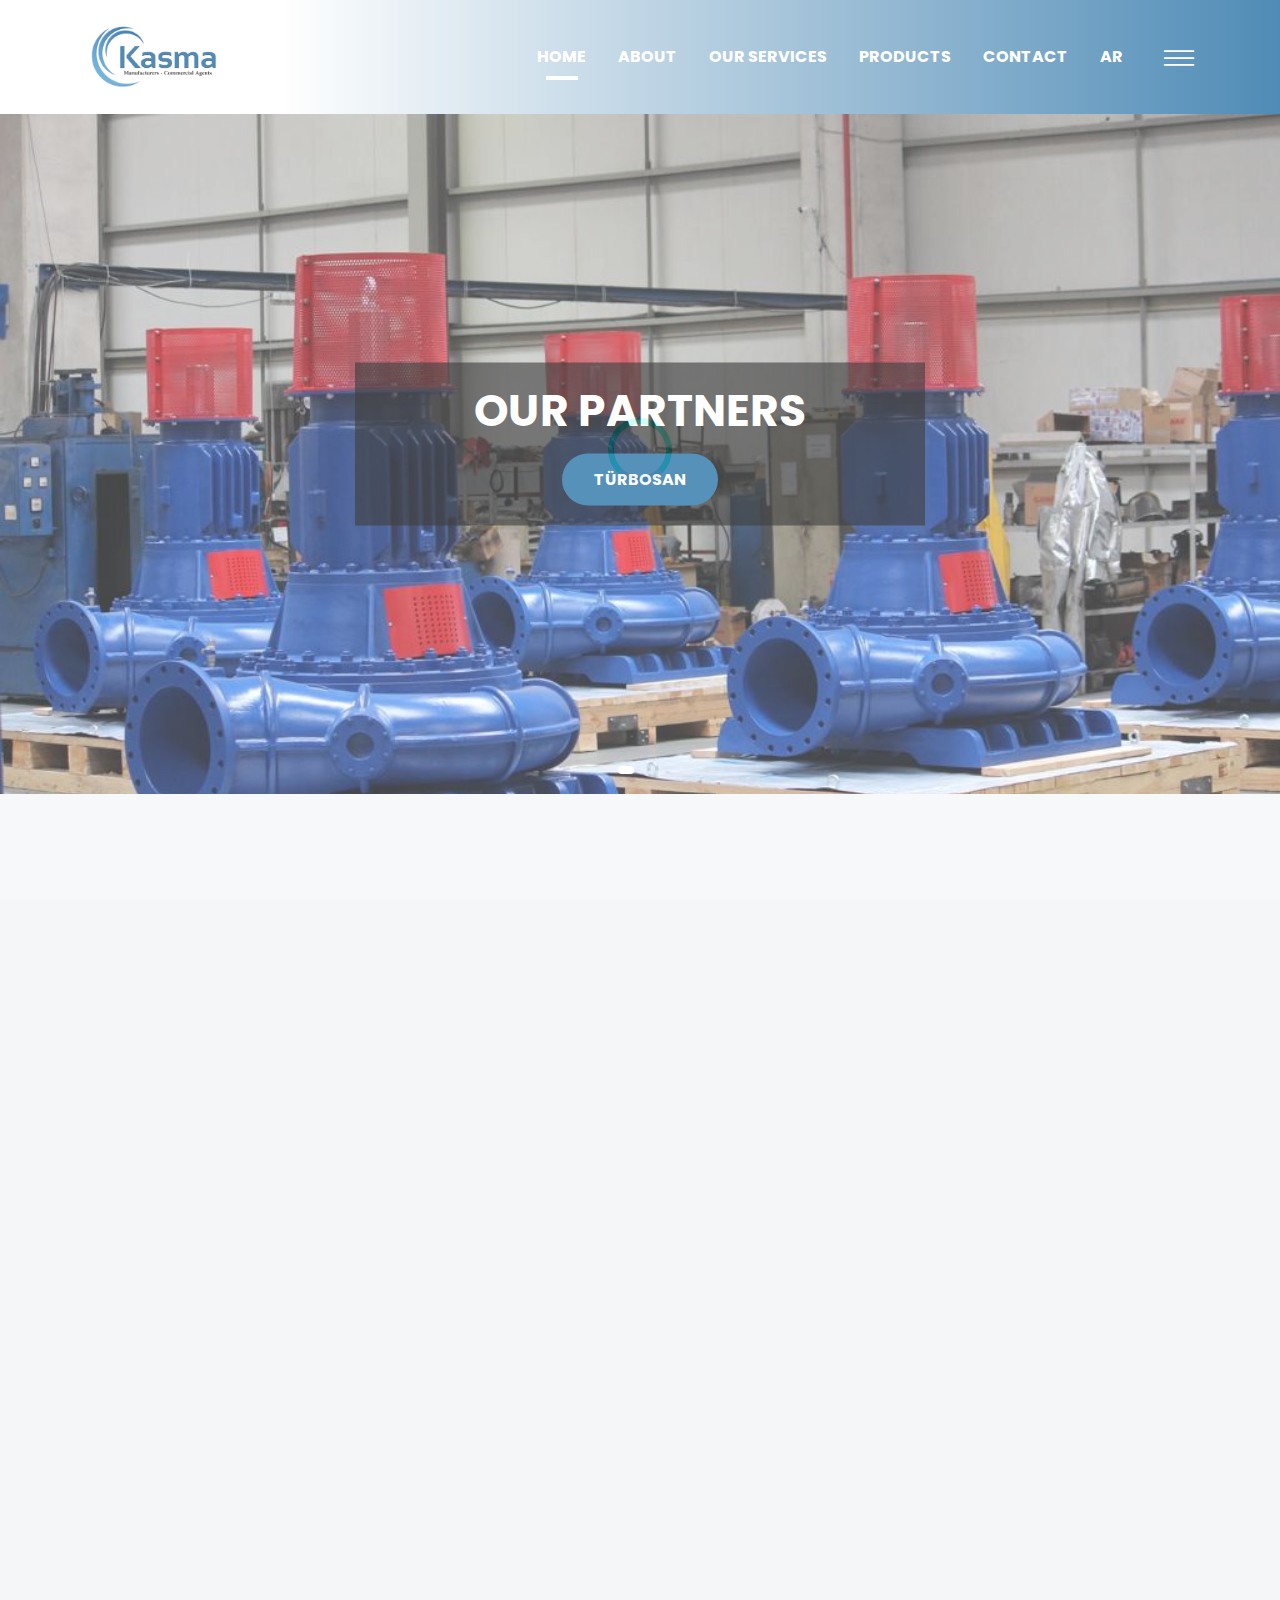
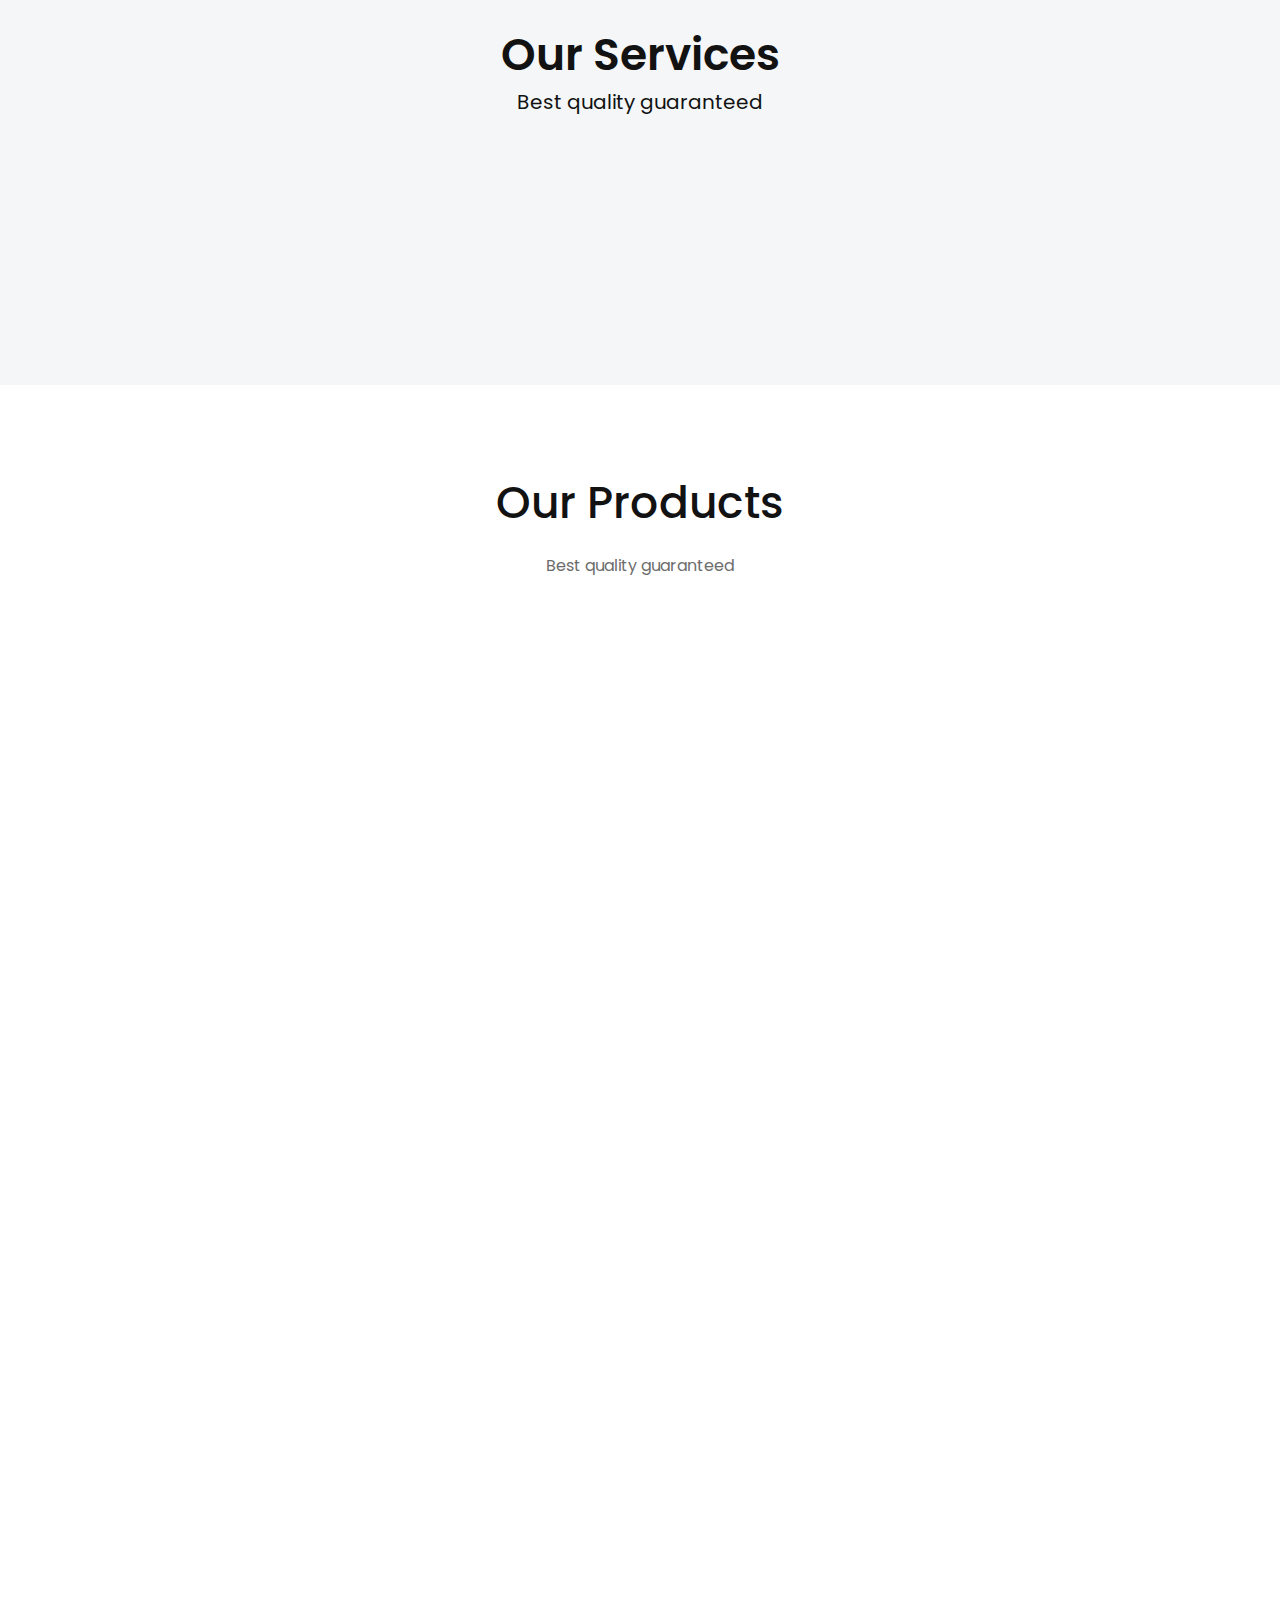
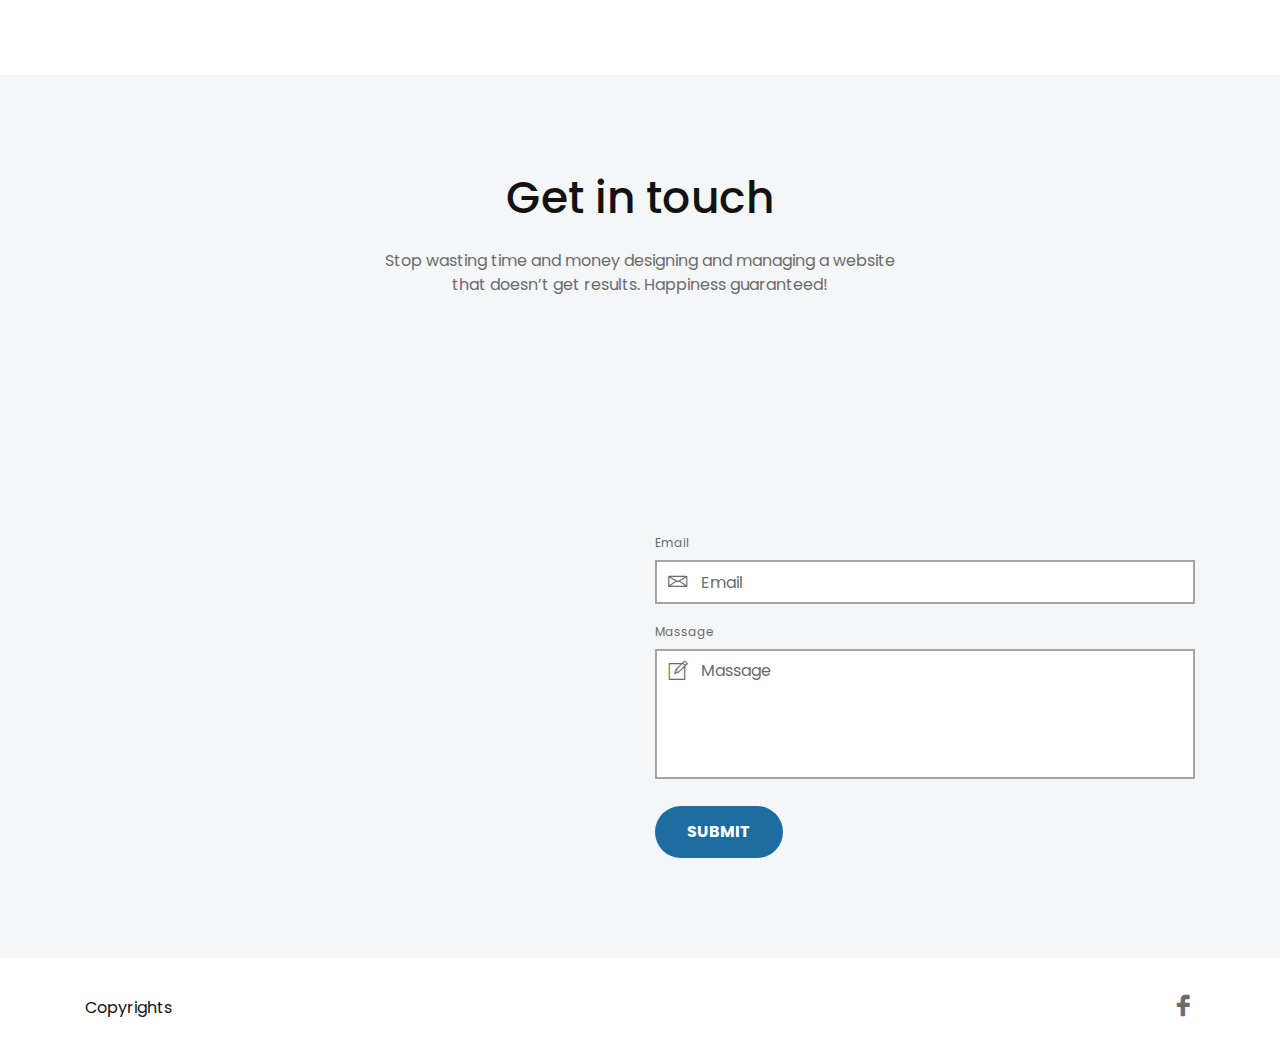
<file: index.html>
<!doctype html>
<html lang="en">

<head>

    <!--====== Required meta tags ======-->
    <meta charset="utf-8">
    <meta http-equiv="x-ua-compatible" content="ie=edge">
    <meta name="description" content="">
    <meta name="viewport" content="width=device-width, initial-scale=1, shrink-to-fit=no">

    <!--====== Title ======-->
    <title>Kasma Pumps</title>
    <link rel="apple-touch-icon" sizes="60x60" href="assets/images/apple-icon-60x60.png">
    <link rel="apple-touch-icon" sizes="72x72" href="assets/images/apple-icon-72x72.png">
    <link rel="apple-touch-icon" sizes="76x76" href="assets/images/apple-icon-76x76.png">
    <link rel="apple-touch-icon" sizes="114x114" href="assets/images/apple-icon-114x114.png">
    <link rel="apple-touch-icon" sizes="120x120" href="assets/images/apple-icon-120x120.png">
    <link rel="apple-touch-icon" sizes="144x144" href="assets/images/apple-icon-144x144.png">
    <link rel="apple-touch-icon" sizes="152x152" href="/assets/images/apple-icon-152x152.png">
    <link rel="apple-touch-icon" sizes="180x180" href="assets/images/apple-icon-180x180.png">
    <link rel="icon" type="image/png" sizes="192x192"  href="assets/images/android-icon-192x192.png">
    <link rel="icon" type="image/png" sizes="32x32" href="assets/images/favicon-32x32.png">
    <link rel="icon" type="image/png" sizes="96x96" href="assets/images/favicon-96x96.png">
    <link rel="icon" type="image/png" sizes="16x16" href="assets/images/favicon-16x16.png">
    <link rel="manifest" href="/manifest.json">
    <meta name="msapplication-TileColor" content="#ffffff">
    <meta name="msapplication-TileImage" content="/ms-icon-144x144.png">
    <meta name="theme-color" content="#ffffff">
    <!--====== Favicon Icon ======-->
    <link rel="shortcut icon" href="assets/images/favicon.png" type="image/png">

    <!--====== Bootstrap css ======-->
    <link rel="stylesheet" href="assets/css/bootstrap.min.css">

    <!--====== Line Icons css ======-->
    <link rel="stylesheet" href="assets/css/LineIcons.css">

    <!--====== Magnific Popup css ======-->
    <link rel="stylesheet" href="assets/css/magnific-popup.css">

    <!--====== Slick css ======-->
    <link rel="stylesheet" href="assets/css/slick.css">

    <!--====== Animate css ======-->
    <link rel="stylesheet" href="assets/css/animate.css">

    <!--====== Default css ======-->
    <link rel="stylesheet" href="assets/css/default.css">

    <!--====== Style css ======-->
    <link rel="stylesheet" href="assets/css/style.css">


</head>

<body>
    
    <!--====== PRELOADER PART START ======-->

    <div class="preloader">
        <div class="loader">
            <div class="ytp-spinner">
                <div class="ytp-spinner-container">
                    <div class="ytp-spinner-rotator">
                        <div class="ytp-spinner-left">
                            <div class="ytp-spinner-circle"></div>
                        </div>
                        <div class="ytp-spinner-right">
                            <div class="ytp-spinner-circle"></div>
                        </div>
                    </div>
                </div>
            </div>
        </div>
    </div>

    <!--====== PRELOADER PART ENDS ======-->

    <!--====== NAVBAR PART START ======-->

    <section class="header-area">
        <div class="navbar-area">
            <div class="container">
                <div class="row">
                    <div class="col-lg-12">
                        <nav class="navbar navbar-expand-lg">
                            <a class="navbar-brand" href="#">
                                <img src="assets/images/logo-en.png" alt="Logo">
                            </a>

                            <button class="navbar-toggler" type="button" data-toggle="collapse" data-target="#navbarEight" aria-controls="navbarEight" aria-expanded="false" aria-label="Toggle navigation">
                                <span class="toggler-icon"></span>
                                <span class="toggler-icon"></span>
                                <span class="toggler-icon"></span>
                            </button>

                            <div class="collapse navbar-collapse sub-menu-bar" id="navbarEight">
                                <ul class="navbar-nav ml-auto">
                                    <li class="nav-item active">
                                        <a class="page-scroll" href="#home">HOME</a>
                                    </li>
                                    <li class="nav-item">
                                        <a class="page-scroll" href="#about">ABOUT</a>
                                    </li>
                                    <li class="nav-item">
                                        <a class="page-scroll" href="#services">OUR SERVICES</a>
                                    </li>
                                    <li class="nav-item">
                                        <a class="page-scroll" href="#portfolio">PRODUCTS</a>
                                    </li>
                                   <!-- <li class="nav-item">
                                        <a class="page-scroll" href="#testimonial">CLIENTS</a>
                                    </li>
                                    -->
                                    <li class="nav-item">
                                        <a class="page-scroll" href="#contact">CONTACT</a>
                                    </li>
                                    <li class="nav-item lang">
                                        <a class="page-scroll" href="#">AR</a>
                                    </li>
                                </ul>
                            </div>

                            <div class="navbar-btn d-none mt-15 d-lg-inline-block">
                                <a class="menu-bar" href="#side-menu-right"><i class="lni-menu"></i></a>
                            </div>
                        </nav> <!-- navbar -->
                    </div>
                </div> <!-- row -->
            </div> <!-- container -->
        </div> <!-- navbar area -->
        
        <div id="home" class="slider-area">
            <div class="bd-example">
                <div id="carouselOne" class="carousel slide" data-ride="carousel">
                    <ol class="carousel-indicators">
                        <li data-target="#carouselOne" data-slide-to="0" class="active"></li>
                        <li data-target="#carouselOne" data-slide-to="1"></li>
                        <li data-target="#carouselOne" data-slide-to="2"></li>
                    </ol>

                    <div class="carousel-inner">
                        <div class="carousel-item bg_cover active" style="background-image: url(assets/images/slider-1.jpg)">
                            <div class="carousel-caption">
                                <div class="container">
                                    <div class="row justify-content-center">
                                        <div class="col-xl-6 col-lg-7 col-sm-10">
                                            <h2 class="carousel-title">OUR PARTNERS</h2>
                                            <ul class="carousel-btn rounded-buttons">
                                                <li><a class="main-btn rounded-three" target="_blank" href="http://www.turbosan.com/engindex.html">Türbosan</a></li>
                                            </ul>
                                        </div>
                                    </div> <!-- row -->
                                </div> <!-- container -->
                            </div> <!-- carousel caption -->
                        </div> <!-- carousel-item -->

                        <div class="carousel-item bg_cover" style="background-image: url(assets/images/slider-2.jpg)">
                            <div class="carousel-caption">
                                <div class="container">
                                    <div class="row justify-content-center">
                                        <div class="col-xl-6 col-lg-7 col-sm-10">
                                            <h2 class="carousel-title">OUR PARTNERS</h2>
                                            <ul class="carousel-btn rounded-buttons">
                                                <li><a class="main-btn rounded-three" target="_blank" href="https://www.ndepower.com/services">NDE POWER</a></li>
                                            </ul>
                                        </div>
                                    </div> <!-- row -->
                                </div> <!-- container -->
                            </div> <!-- carousel caption -->
                        </div> <!-- carousel-item -->

                        <div class="carousel-item bg_cover" style="background-image: url(assets/images/slider-3.jpg)">
                            <!--<div class="carousel-caption">
                                <div class="container">
                                    <div class="row justify-content-center">
                                        <div class="col-xl-6 col-lg-7 col-sm-10">
                                            <h2 class="carousel-title">Multi-purpose Landing Page Template</h2>
                                            <ul class="carousel-btn rounded-buttons">
                                                <li><a class="main-btn rounded-three" href="#">GET STARTED</a></li>
                                                <li><a class="main-btn rounded-one" href="#">DOWNLOAD</a></li>
                                            </ul>
                                        </div>
                                    </div>
                                </div>  
                            </div> --><!-- carousel caption -->
                        </div> <!-- carousel-item -->
                    </div> <!-- carousel-inner -->

                    <a class="carousel-control-prev" href="#carouselOne" role="button" data-slide="prev">
                        <i class="lni-arrow-left-circle"></i>
                    </a>

                    <a class="carousel-control-next" href="#carouselOne" role="button" data-slide="next">
                        <i class="lni-arrow-right-circle"></i>
                    </a>
                </div> <!-- carousel -->
            </div> <!-- bd-example -->
        </div>

    </section>

    <!--====== NAVBAR PART ENDS ======-->

    <!--====== SAIDEBAR PART START ======-->

    <div class="sidebar-right">
        <div class="sidebar-close">
            <a class="close" href="#close"><i class="lni-close"></i></a>
        </div>
        <div class="sidebar-content">
            <div class="sidebar-logo text-center">
                <a href="#"><img src="assets/images/logo.png" alt="Logo"></a>
            </div> <!-- logo -->
            <div class="sidebar-menu">
                <ul>
                    <li><a href="#">ABOUT</a></li>
                    <li><a href="#">SERVICES</a></li>
                    <li><a href="#">RESOURCES</a></li>
                    <li><a href="#">CONTACT</a></li>
                </ul>
            </div> <!-- menu -->
            <div class="sidebar-social d-flex align-items-center justify-content-center">
                <span>FOLLOW US</span>
                <ul>
                    <li><a href="#"><i class="lni-twitter-original"></i></a></li>
                    <li><a href="#"><i class="lni-facebook-filled"></i></a></li>
                </ul>
            </div> <!-- sidebar social -->
        </div> <!-- content -->
    </div>
    <div class="overlay-right"></div>

    <!--====== SAIDEBAR PART ENDS ======-->
    
    <!--====== ABOUT PART START ======-->

    <section id="about" class="about-area">
        <div class="container">
            <div class="row justify-content-center">
                <div class="col-xl-10 col-lg-10">

                    <div class="section-title text-center mt-30 pb-40">
                        <h4 class="title wow fadeInUp" data-wow-duration="1.5s" data-wow-delay="0.6s">About us</h4>
                        <p class="text wow fadeInUp" data-wow-duration="1.5s" data-wow-delay="1s">Lorem ipsum dolor sit amet, consectetur adipiscing elit. Suspendisse felis massa, blandit sed mattis vitae, dictum et dui. Cras lobortis dolor sit amet dui aliquet, vel pretium quam semper. Aenean pharetra velit quis mollis condimentum. Nullam lacinia sapien ligula, ac congue metus vestibulum sit amet. Vivamus suscipit scelerisque lorem, ac facilisis tellus placerat non. Mauris ac justo pulvinar, faucibus eros quis, maximus arcu. Duis dolor felis, elementum nec ultricies sed, efficitur quis sapien.

                            Mauris eleifend mauris sit amet mollis suscipit. Integer massa tellus, cursus quis dolor a, laoreet pulvinar libero. Pellentesque tristique massa vitae tortor convallis mollis. Suspendisse in massa vitae eros dapibus dignissim. Nullam ac risus sit amet est tempor faucibus. Suspendisse vitae placerat est, vitae dignissim dui. Nulla facilisi. Morbi egestas congue nunc ultricies vulputate. Nunc ut velit et sem rhoncus finibus et et nisl.
                            
                            Nunc semper velit ex, at vehicula libero tincidunt at. Duis ac ullamcorper elit. In quis neque sit amet ex lobortis scelerisque ut nec nunc. Donec sed semper dolor. Quisque porta massa et congue feugiat. Pellentesque consectetur ac sem sed fringilla. Nullam dapibus mollis eros non bibendum. In non commodo est. Donec egestas congue lorem, eget fringilla est porttitor id. Aenean fringilla blandit tempus. Donec ac malesuada libero. Donec at tortor lacus.
                                                </div> <!-- section title -->
                </div>
            </div> <!-- row -->
            

        </div> <!-- container -->
    </section>

    <!--====== ABOUT PART ENDS ======-->
    <section id="services" class="about-area">
        <div class="container">

            <div class="row justify-content-center">
                <div class="col-lg-6">
                    <div class="section-title text-center pb-20">
                        <h3 class="title">Our Services</h3>
                        <p class="text">Best quality guaranteed</p>
                    </div> <!-- row -->
                </div>
            </div> <!-- row -->
            <div class="row">
                <div class="col-lg-6">
                    <div class="single-about d-sm-flex mt-30 wow fadeInUp" data-wow-duration="1.5s" data-wow-delay="1.2s">
                        <div class="about-icon">
                            <img src="assets/images/icon-1.png" alt="Icon">
                        </div>
                        <div class="about-content media-body">
                            <h4 class="about-title">Maintain your pump</h4>
                            <p class="text">Lorem ipsum dolor sit amet, consectetur adipiscing elit. </p>
                        </div>
                    </div> <!-- single about -->
                </div>
                <div class="col-lg-6">
                    <div class="single-about d-sm-flex mt-30 wow fadeInUp" data-wow-duration="1.5s" data-wow-delay="1.4s">
                        <div class="about-icon">
                            <img src="assets/images/icon-2.png" alt="Icon">
                        </div>
                        <div class="about-content media-body">
                            <h4 class="about-title">Lorem ipsum  </h4>
                            <p class="text">Lorem ipsum dolor sit amet, consectetur adipiscing elit. </p>
                        </div>
                    </div> <!-- single about -->
                </div>

            </div> <!-- row -->
        </div> <!-- container -->
    </section>

    
    <!--====== PRINICNG STYLE EIGHT START ======-->

    <section id="portfolio" class="portfolio-area">
        <div class="container">
            <div class="row justify-content-center">
                <div class="col-lg-6">
                    <div class="section-title text-center pb-20">
                        <h3 class="title">Our Products</h3>
                        <p class="text">Best quality guaranteed</p>
                    </div> <!-- row -->
                </div>
            </div> <!-- row -->

            <div class="row grid">
                <div class="col-lg-4 col-sm-6 branding-3 planning-3">
                    <div class="single-portfolio mt-30 wow fadeInUp" data-wow-duration="1.5s" data-wow-delay="0.2s">
                        <div class="portfolio-image">
                            <img src="assets/images/portfolio-1.png" alt="">
                            <div class="portfolio-overlay d-flex align-items-center justify-content-center">
                                <div class="portfolio-content">
                                    <div class="portfolio-icon">
                                        <a class="image-popup" href="assets/images/portfolio-1.png"><i class="lni-zoom-in"></i></a>
                                    </div>
                                    <div class="portfolio-icon">
                                        <a href="#"><i class="lni-link"></i></a>
                                    </div>
                                </div>
                            </div>
                        </div>
                        <div class="portfolio-text">
                            <h4 class="portfolio-title"><a href="#">Pump</a></h4>
                            <p class="text">Short description for the ones who look for something new. Awesome!</p>
                        </div>
                    </div> <!-- single portfolio -->
                </div>
                <div class="col-lg-4 col-sm-6 marketing-3 research-3">
                    <div class="single-portfolio mt-30 wow fadeInUp" data-wow-duration="1.5s" data-wow-delay="0.4s">
                        <div class="portfolio-image">
                            <img src="assets/images/portfolio-2.png" alt="">
                            <div class="portfolio-overlay d-flex align-items-center justify-content-center">
                                <div class="portfolio-content">
                                    <div class="portfolio-icon">
                                        <a class="image-popup" href="assets/images/portfolio-2.png"><i class="lni-zoom-in"></i></a>
                                    </div>
                                    <div class="portfolio-icon">
                                        <a href="#"><i class="lni-link"></i></a>
                                    </div>
                                </div>
                            </div>
                        </div>
                        <div class="portfolio-text">
                            <h4 class="portfolio-title"><a href="#">Pump 1</a></h4>
                            <p class="text">Short description for the ones who look for something new. Awesome!</p>
                        </div>
                    </div> <!-- single portfolio -->
                </div>
                <div class="col-lg-4 col-sm-6 branding-3 marketing-3">
                    <div class="single-portfolio mt-30 wow fadeInUp" data-wow-duration="1.5s" data-wow-delay="0.7s">
                        <div class="portfolio-image">
                            <img src="assets/images/portfolio-3.png" alt="">
                            <div class="portfolio-overlay d-flex align-items-center justify-content-center">
                                <div class="portfolio-content">
                                    <div class="portfolio-icon">
                                        <a class="image-popup" href="assets/images/portfolio-3.png"><i class="lni-zoom-in"></i></a>
                                    </div>
                                    <div class="portfolio-icon">
                                        <a href="#"><i class="lni-link"></i></a>
                                    </div>
                                </div>
                            </div>
                        </div>
                        <div class="portfolio-text">
                            <h4 class="portfolio-title"><a href="#">Pump 2</a></h4>
                            <p class="text">Short description for the ones who look for something new. Awesome!</p>
                        </div>
                    </div> <!-- single portfolio -->
                </div>
                <div class="col-lg-4 col-sm-6 planning-3 research-3">
                    <div class="single-portfolio mt-30 wow fadeInUp" data-wow-duration="1.5s" data-wow-delay="0.2s">
                        <div class="portfolio-image">
                            <img src="assets/images/portfolio-4.png" alt="">
                            <div class="portfolio-overlay d-flex align-items-center justify-content-center">
                                <div class="portfolio-content">
                                    <div class="portfolio-icon">
                                        <a class="image-popup" href="assets/images/portfolio-4.png"><i class="lni-zoom-in"></i></a>
                                    </div>
                                    <div class="portfolio-icon">
                                        <a href="#"><i class="lni-link"></i></a>
                                    </div>
                                </div>
                            </div>
                        </div>
                        <div class="portfolio-text">
                            <h4 class="portfolio-title"><a href="#">Pump 3</a></h4>
                            <p class="text">Short description for the ones who look for something new. Awesome!</p>
                        </div>
                    </div> <!-- single portfolio -->
                </div>
                <div class="col-lg-4 col-sm-6 marketing-3">
                    <div class="single-portfolio mt-30 wow fadeInUp" data-wow-duration="1.5s" data-wow-delay="0.4s">
                        <div class="portfolio-image">
                            <img src="assets/images/portfolio-5.png" alt="">
                            <div class="portfolio-overlay d-flex align-items-center justify-content-center">
                                <div class="portfolio-content">
                                    <div class="portfolio-icon">
                                        <a class="image-popup" href="assets/images/portfolio-5.png"><i class="lni-zoom-in"></i></a>
                                    </div>
                                    <div class="portfolio-icon">
                                        <a href="#"><i class="lni-link"></i></a>
                                    </div>
                                </div>
                            </div>
                        </div>
                        <div class="portfolio-text">
                            <h4 class="portfolio-title"><a href="#">Pump 4</a></h4>
                            <p class="text">Short description for the ones who look for something new. Awesome!</p>
                        </div>
                    </div> <!-- single portfolio -->
                </div>
                <div class="col-lg-4 col-sm-6 planning-3">
                    <div class="single-portfolio mt-30 wow fadeInUp" data-wow-duration="1.5s" data-wow-delay="0.7s">
                        <div class="portfolio-image">
                            <img src="assets/images/portfolio-6.png" alt="">
                            <div class="portfolio-overlay d-flex align-items-center justify-content-center">
                                <div class="portfolio-content">
                                    <div class="portfolio-icon">
                                        <a class="image-popup" href="assets/images/portfolio-6.png"><i class="lni-zoom-in"></i></a>
                                    </div>
                                    <div class="portfolio-icon">
                                        <a href="#"><i class="lni-link"></i></a>
                                    </div>
                                </div>
                            </div>
                        </div>
                        <div class="portfolio-text">
                            <h4 class="portfolio-title"><a href="#">Pump 5</a></h4>
                            <p class="text">Short description for the ones who look for something new. Awesome!</p>
                        </div>
                    </div> <!-- single portfolio -->
                </div>
            </div> <!-- row -->
        </div> <!-- container -->
    </section>

    <!--====== PRINICNG STYLE EIGHT ENDS ======-->
    


    
    <!--====== CLIENT LOGO PART START ======-->

    <!--<section id="testimonial" class="client-logo-area">
        <div class="container">
            <div class="row client-active">
                <div class="col-lg-3">
                    <div class="single-client text-center">
                        <img src="assets/images/client_logo_01.png" alt="Logo">
                    </div> 
                </div>
                <div class="col-lg-3">
                    <div class="single-client text-center">
                        <img src="assets/images/client_logo_02.png" alt="Logo">
                    </div> 
                </div>
                <div class="col-lg-3">
                    <div class="single-client text-center">
                        <img src="assets/images/client_logo_03.png" alt="Logo">
                    </div> 
                </div>
                <div class="col-lg-3">
                    <div class="single-client text-center">
                        <img src="assets/images/client_logo_04.png" alt="Logo">
                    </div> 
                </div>
                <div class="col-lg-3">
                    <div class="single-client text-center">
                        <img src="assets/images/client_logo_05.png" alt="Logo">
                    </div> 
                </div>
                <div class="col-lg-3">
                    <div class="single-client text-center">
                        <img src="assets/images/client_logo_06.png" alt="Logo">
                    </div> 
                </div>
                <div class="col-lg-3">
                    <div class="single-client text-center">
                        <img src="assets/images/client_logo_07.png" alt="Logo">
                    </div> 
                </div>
                <div class="col-lg-3">
                    <div class="single-client text-center">
                        <img src="assets/images/client_logo_08.png" alt="Logo">
                    </div>
                </div>
            </div>
        </div> 
    </section>
-->
    <!--====== CLIENT LOGO PART ENDS ======-->
    
    <!--====== CONTACT TWO PART START ======-->

    <section id="contact" class="contact-area">
        <div class="container">
            <div class="row justify-content-center">
                <div class="col-lg-6">
                    <div class="section-title text-center pb-20">
                        <h3 class="title">Get in touch</h3>
                        <p class="text">Stop wasting time and money designing and managing a website that doesn’t get results. Happiness guaranteed!</p>
                    </div> <!-- section title -->
                </div>
            </div> <!-- row -->
            <div class="row">
                <div class="col-lg-6">
                    <div class="contact-two mt-50 wow fadeIn" data-wow-duration="1.5s" data-wow-delay="0.2s">
                        <h4 class="contact-title">Lets talk about the project</h4>
                        <ul class="contact-info">
                            <li><i class="lni-money-location"></i> Head Office: 43a Kasr El Nil St. - Cairo</li>
                            <li><i class="lni-phone-handset"></i> 23955547 - 23900529</li>
                            <li><i class='lni lni-inbox'></i>Fax: 23919258</li>

                            <li><i class="lni-money-location"></i> Factory: El Obur city industrial zone(2).No 14 Section 20008</li>
                            <li><i class="lni-phone-handset"></i> 46651741 </li>
                            <li><i class='lni lni-inbox'></i>Fax: 46651740</li>

                            <li><i class="lni-envelope"></i> kasma.co@tedata.net.eg</li>
                            <li><i class="lni-envelope"></i> info@kasmapumps.com</li>

                        </ul>
                    </div> <!-- contact two -->
                </div>
                <div class="col-lg-6">
                    <div class="contact-form form-style-one mt-35 wow fadeIn" data-wow-duration="1.5s" data-wow-delay="0.5s">
                        <form  id="contact-form" action="assets/contact.php" method="post">
                            <div class="form-input mt-15">
                                <label>Name</label>
                                <div class="input-items default">
                                    <input type="text" placeholder="Name" name="name">
                                    <i class="lni-user"></i>
                                </div>
                            </div> <!-- form input -->
                            <div class="form-input mt-15">
                                <label>Number</label>
                                <div class="input-items default">
                                    <input type="Number" placeholder="Number" name="Number">
                                    <i class='lni lni-phone'></i>
                                </div>
                            </div> <!-- form input -->
                            </div> <!-- form input -->
                            <div class="form-input mt-15">
                                <label>Email</label>
                                <div class="input-items default">
                                    <input type="email" placeholder="Email" name="email">
                                    <i class="lni-envelope"></i>
                                </div>
                            </div> <!-- form input -->
                            <div class="form-input mt-15">
                                <label>Massage</label>
                                <div class="input-items default">
                                    <textarea placeholder="Massage" name="massage"></textarea>
                                    <i class="lni-pencil-alt"></i>
                                </div>
                            </div> <!-- form input -->
                            <p class="form-message"></p>
                            <div class="form-input rounded-buttons mt-20">
                                <button type="submit" class="main-btn rounded-three">Submit</button>
                            </div> <!-- form input -->
                        </form>
                    </div> <!-- contact form -->
                </div>
            </div> <!-- row -->
        </div> <!-- container -->
    </section>

    <!--====== CONTACT TWO PART ENDS ======-->
    
    <!--====== FOOTER FOUR PART START ======-->

    <footer id="footer" class="footer-area">
        
        <div class="footer-copyright">
            <div class="container">
                <div class="row align-items-center">
                    <div class="col-lg-5">
                        <div class="copyright text-center text-lg-left mt-10">
                            <p class="text">Copyrights</p>
                        </div> <!--  copyright -->
                    </div>
                    <div class="col-lg-2">
                        <div class="footer-logo text-center mt-10">
                            <a href="index.html"><img src="assets/images/logo.png" alt="Logo"></a>
                        </div> <!-- footer logo -->
                    </div>
                    <div class="col-lg-5">
                        <ul class="social text-center text-lg-right mt-10">
                            <li><a href="https://facebook.com/"><i class="lni-facebook-filled"></i></a></li>

                        </ul> <!-- social -->
                    </div>
                </div> <!-- row -->
            </div> <!-- container -->
        </div> <!-- footer copyright -->
    </footer>

    <!--====== FOOTER FOUR PART ENDS ======-->
    
    <!--====== BACK TOP TOP PART START ======-->

    <a href="#" class="back-to-top"><i class="lni-chevron-up"></i></a>

    <!--====== BACK TOP TOP PART ENDS ======-->  

    <!--====== PART START ======-->



    <!--====== PART ENDS ======-->










    <!--====== jquery js ======-->
    <script src="assets/js/vendor/modernizr-3.6.0.min.js"></script>
    <script src="assets/js/vendor/jquery-1.12.4.min.js"></script>

    <!--====== Bootstrap js ======-->
    <script src="assets/js/bootstrap.min.js"></script>
    <script src="assets/js/popper.min.js"></script>

    <!--====== Slick js ======-->
    <script src="assets/js/slick.min.js"></script>

    <!--====== Isotope js ======-->
    <script src="assets/js/isotope.pkgd.min.js"></script>

    <!--====== Images Loaded js ======-->
    <script src="assets/js/imagesloaded.pkgd.min.js"></script>

    <!--====== Magnific Popup js ======-->
    <script src="assets/js/jquery.magnific-popup.min.js"></script>

    <!--====== Scrolling js ======-->
    <script src="assets/js/scrolling-nav.js"></script>
    <script src="assets/js/jquery.easing.min.js"></script>

    <!--====== wow js ======-->
    <script src="assets/js/wow.min.js"></script>

    <!--====== Main js ======-->
    <script src="assets/js/main.js"></script>

</body>

</html>
</file>
<file: assets/css/default.css>
/* Deafult Margin & Padding */
/*-- Margin Top --*/
.mt-5 {
	margin-top: 5px;
}
.mt-10 {
	margin-top: 10px;
}
.mt-15 {
	margin-top: 15px;
}
.mt-20 {
	margin-top: 20px;
}
.mt-25 {
	margin-top: 25px;
}
.mt-30 {
	margin-top: 30px;
}
.mt-35 {
	margin-top: 35px;
}
.mt-40 {
	margin-top: 40px;
}
.mt-45 {
	margin-top: 45px;
}
.mt-50 {
	margin-top: 50px;
}
.mt-55 {
	margin-top: 55px;
}
.mt-60 {
	margin-top: 60px;
}
.mt-65 {
	margin-top: 65px;
}
.mt-70 {
	margin-top: 70px;
}
.mt-75 {
	margin-top: 75px;
}
.mt-80 {
	margin-top: 80px;
}
.mt-85 {
	margin-top: 85px;
}
.mt-90 {
	margin-top: 90px;
}
.mt-95 {
	margin-top: 95px;
}
.mt-100 {
	margin-top: 100px;
}
.mt-105 {
	margin-top: 105px;
}
.mt-110 {
	margin-top: 110px;
}
.mt-115 {
	margin-top: 115px;
}
.mt-120 {
	margin-top: 120px;
}
.mt-125 {
	margin-top: 125px;
}
.mt-130 {
	margin-top: 130px;
}
.mt-135 {
	margin-top: 135px;
}
.mt-140 {
	margin-top: 140px;
}
.mt-145 {
	margin-top: 145px;
}
.mt-150 {
	margin-top: 150px;
}
.mt-155 {
	margin-top: 155px;
}
.mt-160 {
	margin-top: 160px;
}
.mt-165 {
	margin-top: 165px;
}
.mt-170 {
	margin-top: 170px;
}
.mt-175 {
	margin-top: 175px;
}
.mt-180 {
	margin-top: 180px;
}
.mt-185 {
	margin-top: 185px;
}
.mt-190 {
	margin-top: 190px;
}
.mt-195 {
	margin-top: 195px;
}
.mt-200 {
	margin-top: 200px;
}
/*-- Margin Bottom --*/

.mb-5 {
	margin-bottom: 5px;
}
.mb-10 {
	margin-bottom: 10px;
}
.mb-15 {
	margin-bottom: 15px;
}
.mb-20 {
	margin-bottom: 20px;
}
.mb-25 {
	margin-bottom: 25px;
}
.mb-30 {
	margin-bottom: 30px;
}
.mb-35 {
	margin-bottom: 35px;
}
.mb-40 {
	margin-bottom: 40px;
}
.mb-45 {
	margin-bottom: 45px;
}
.mb-50 {
	margin-bottom: 50px;
}
.mb-55 {
	margin-bottom: 55px;
}
.mb-60 {
	margin-bottom: 60px;
}
.mb-65 {
	margin-bottom: 65px;
}
.mb-70 {
	margin-bottom: 70px;
}
.mb-75 {
	margin-bottom: 75px;
}
.mb-80 {
	margin-bottom: 80px;
}
.mb-85 {
	margin-bottom: 85px;
}
.mb-90 {
	margin-bottom: 90px;
}
.mb-95 {
	margin-bottom: 95px;
}
.mb-100 {
	margin-bottom: 100px;
}
.mb-105 {
	margin-bottom: 105px;
}
.mb-110 {
	margin-bottom: 110px;
}
.mb-115 {
	margin-bottom: 115px;
}
.mb-120 {
	margin-bottom: 120px;
}
.mb-125 {
	margin-bottom: 125px;
}
.mb-130 {
	margin-bottom: 130px;
}
.mb-135 {
	margin-bottom: 135px;
}
.mb-140 {
	margin-bottom: 140px;
}
.mb-145 {
	margin-bottom: 145px;
}
.mb-150 {
	margin-bottom: 150px;
}
.mb-155 {
	margin-bottom: 155px;
}
.mb-160 {
	margin-bottom: 160px;
}
.mb-165 {
	margin-bottom: 165px;
}
.mb-170 {
	margin-bottom: 170px;
}
.mb-175 {
	margin-bottom: 175px;
}
.mb-180 {
	margin-bottom: 180px;
}
.mb-185 {
	margin-bottom: 185px;
}
.mb-190 {
	margin-bottom: 190px;
}
.mb-195 {
	margin-bottom: 195px;
}
.mb-200 {
	margin-bottom: 200px;
}
/*-- margin left --*/
.ml-5 {
	margin-left: 5px;
}
.ml-10 {
	margin-left: 10px;
}
.ml-15 {
	margin-left: 15px;
}
.ml-20 {
	margin-left: 20px;
}
.ml-25 {
	margin-left: 25px;
}
.ml-30 {
	margin-left: 30px;
}
.ml-35 {
	margin-left: 35px;
}
.ml-40 {
	margin-left: 40px;
}
.ml-45 {
	margin-left: 45px;
}
.ml-50 {
	margin-left: 50px;
}
.ml-55 {
	margin-left: 55px;
}
.ml-60 {
	margin-left: 60px;
}
.ml-65 {
	margin-left: 65px;
}
.ml-70 {
	margin-left: 70px;
}
.ml-75 {
	margin-left: 75px;
}
.ml-80 {
	margin-left: 80px;
}
.ml-85 {
	margin-left: 85px;
}
.ml-90 {
	margin-left: 90px;
}
.ml-95 {
	margin-left: 95px;
}
.ml-100 {
	margin-left: 100px;
}
.ml-105 {
	margin-left: 105px;
}
.ml-110 {
	margin-left: 110px;
}
.ml-115 {
	margin-left: 115px;
}
.ml-120 {
	margin-left: 120px;
}
.ml-125 {
	margin-left: 125px;
}
.ml-130 {
	margin-left: 130px;
}
.ml-135 {
	margin-left: 135px;
}
.ml-140 {
	margin-left: 140px;
}
.ml-145 {
	margin-left: 145px;
}
.ml-150 {
	margin-left: 150px;
}
.ml-155 {
	margin-left: 155px;
}
.ml-160 {
	margin-left: 160px;
}
.ml-165 {
	margin-left: 165px;
}
.ml-170 {
	margin-left: 170px;
}
.ml-175 {
	margin-left: 175px;
}
.ml-180 {
	margin-left: 180px;
}
.ml-185 {
	margin-left: 185px;
}
.ml-190 {
	margin-left: 190px;
}
.ml-195 {
	margin-left: 195px;
}
.ml-200 {
	margin-left: 200px;
}
/*-- margin right --*/
.mr-5 {
	margin-right: 5px;
}
.mr-10 {
	margin-right: 10px;
}
.mr-15 {
	margin-right: 15px;
}
.mr-20 {
	margin-right: 20px;
}
.mr-25 {
	margin-right: 25px;
}
.mr-30 {
	margin-right: 30px;
}
.mr-35 {
	margin-right: 35px;
}
.mr-40 {
	margin-right: 40px;
}
.mr-45 {
	margin-right: 45px;
}
.mr-50 {
	margin-right: 50px;
}
.mr-55 {
	margin-right: 55px;
}
.mr-60 {
	margin-right: 60px;
}
.mr-65 {
	margin-right: 65px;
}
.mr-70 {
	margin-right: 70px;
}
.mr-75 {
	margin-right: 75px;
}
.mr-80 {
	margin-right: 80px;
}
.mr-85 {
	margin-right: 85px;
}
.mr-90 {
	margin-right: 90px;
}
.mr-95 {
	margin-right: 95px;
}
.mr-100 {
	margin-right: 100px;
}
.mr-105 {
	margin-right: 105px;
}
.mr-110 {
	margin-right: 110px;
}
.mr-115 {
	margin-right: 115px;
}
.mr-120 {
	margin-right: 120px;
}
.mr-125 {
	margin-right: 125px;
}
.mr-130 {
	margin-right: 130px;
}
.mr-135 {
	margin-right: 135px;
}
.mr-140 {
	margin-right: 140px;
}
.mr-145 {
	margin-right: 145px;
}
.mr-150 {
	margin-right: 150px;
}
.mr-155 {
	margin-right: 155px;
}
.mr-160 {
	margin-right: 160px;
}
.mr-165 {
	margin-right: 165px;
}
.mr-170 {
	margin-right: 170px;
}
.mr-175 {
	margin-right: 175px;
}
.mr-180 {
	margin-right: 180px;
}
.mr-185 {
	margin-right: 185px;
}
.mr-190 {
	margin-right: 190px;
}
.mr-195 {
	margin-right: 195px;
}
.mr-200 {
	margin-right: 200px;
}


/*-- Padding Top --*/

.pt-5 {
	padding-top: 5px;
}
.pt-10 {
	padding-top: 10px;
}
.pt-15 {
	padding-top: 15px;
}
.pt-20 {
	padding-top: 20px;
}
.pt-25 {
	padding-top: 25px;
}
.pt-30 {
	padding-top: 30px;
}
.pt-35 {
	padding-top: 35px;
}
.pt-40 {
	padding-top: 40px;
}
.pt-45 {
	padding-top: 45px;
}
.pt-50 {
	padding-top: 50px;
}
.pt-55 {
	padding-top: 55px;
}
.pt-60 {
	padding-top: 60px;
}
.pt-65 {
	padding-top: 65px;
}
.pt-70 {
	padding-top: 70px;
}
.pt-75 {
	padding-top: 75px;
}
.pt-80 {
	padding-top: 80px;
}
.pt-85 {
	padding-top: 85px;
}
.pt-90 {
	padding-top: 90px;
}
.pt-95 {
	padding-top: 95px;
}
.pt-100 {
	padding-top: 100px;
}
.pt-105 {
	padding-top: 105px;
}
.pt-110 {
	padding-top: 110px;
}
.pt-115 {
	padding-top: 115px;
}
.pt-120 {
	padding-top: 120px;
}
.pt-125 {
	padding-top: 125px;
}
.pt-130 {
	padding-top: 130px;
}
.pt-135 {
	padding-top: 135px;
}
.pt-140 {
	padding-top: 140px;
}
.pt-145 {
	padding-top: 145px;
}
.pt-150 {
	padding-top: 150px;
}
.pt-155 {
	padding-top: 155px;
}
.pt-160 {
	padding-top: 160px;
}
.pt-165 {
	padding-top: 165px;
}
.pt-170 {
	padding-top: 170px;
}
.pt-175 {
	padding-top: 175px;
}
.pt-180 {
	padding-top: 180px;
}
.pt-185 {
	padding-top: 185px;
}
.pt-190 {
	padding-top: 190px;
}
.pt-195 {
	padding-top: 195px;
}
.pt-200 {
	padding-top: 200px;
}
/*-- Padding Bottom --*/

.pb-5 {
	padding-bottom: 5px;
}
.pb-10 {
	padding-bottom: 10px;
}
.pb-15 {
	padding-bottom: 15px;
}
.pb-20 {
	padding-bottom: 20px;
}
.pb-25 {
	padding-bottom: 25px;
}
.pb-30 {
	padding-bottom: 30px;
}
.pb-35 {
	padding-bottom: 35px;
}
.pb-40 {
	padding-bottom: 40px;
}
.pb-45 {
	padding-bottom: 45px;
}
.pb-50 {
	padding-bottom: 50px;
}
.pb-55 {
	padding-bottom: 55px;
}
.pb-60 {
	padding-bottom: 60px;
}
.pb-65 {
	padding-bottom: 65px;
}
.pb-70 {
	padding-bottom: 70px;
}
.pb-75 {
	padding-bottom: 75px;
}
.pb-80 {
	padding-bottom: 80px;
}
.pb-85 {
	padding-bottom: 85px;
}
.pb-90 {
	padding-bottom: 90px;
}
.pb-95 {
	padding-bottom: 95px;
}
.pb-100 {
	padding-bottom: 100px;
}
.pb-105 {
	padding-bottom: 105px;
}
.pb-110 {
	padding-bottom: 110px;
}
.pb-115 {
	padding-bottom: 115px;
}
.pb-120 {
	padding-bottom: 120px;
}
.pb-125 {
	padding-bottom: 125px;
}
.pb-130 {
	padding-bottom: 130px;
}
.pb-135 {
	padding-bottom: 135px;
}
.pb-140 {
	padding-bottom: 140px;
}
.pb-145 {
	padding-bottom: 145px;
}
.pb-150 {
	padding-bottom: 150px;
}
.pb-155 {
	padding-bottom: 155px;
}
.pb-160 {
	padding-bottom: 160px;
}
.pb-165 {
	padding-bottom: 165px;
}
.pb-170 {
	padding-bottom: 170px;
}
.pb-175 {
	padding-bottom: 175px;
}
.pb-180 {
	padding-bottom: 180px;
}
.pb-185 {
	padding-bottom: 185px;
}
.pb-190 {
	padding-bottom: 190px;
}
.pb-195 {
	padding-bottom: 195px;
}
.pb-200 {
	padding-bottom: 200px;
}

/*-- Padding left --*/

.pl-0 {
	padding-left: 0px;
}
.pl-5 {
	padding-left: 5px;
}
.pl-10 {
	padding-left: 10px;
}
.pl-15 {
	padding-left: 15px;
}
.pl-20 {
	padding-left: 20px;
}
.pl-25 {
	padding-left: 25px;
}
.pl-30 {
	padding-left: 30px;
}
.pl-35 {
	padding-left: 35px;
}
.pl-40 {
	padding-left: 40px;
}
.pl-45 {
	padding-left: 45px;
}
.pl-50 {
	padding-left: 50px;
}
.pl-55 {
	padding-left: 55px;
}
.pl-60 {
	padding-left: 60px;
}
.pl-65 {
	padding-left: 65px;
}
.pl-70 {
	padding-left: 70px;
}
.pl-75 {
	padding-left: 75px;
}
.pl-80 {
	padding-left: 80px;
}
.pl-85 {
	padding-left: 85px;
}
.pl-90 {
	padding-left: 90px;
}
.pl-100 {
	padding-left: 100px;
}
.pl-105 {
	padding-left: 105px;
}
.pl-110 {
	padding-left: 110px;
}
.pl-115 {
	padding-left: 115px;
}
.pl-120 {
	padding-left: 120px;
}
.pl-125 {
	padding-left: 125px;
}
/*-- Padding right --*/

.pr-0 {
	padding-right: 0px;
}
.pr-5 {
	padding-right: 5px;
}
.pr-10 {
	padding-right: 10px;
}
.pr-15 {
	padding-right: 15px;
}
.pr-20 {
	padding-right: 20px;
}
.pr-25 {
	padding-right: 25px;
}
.pr-30 {
	padding-right: 30px;
}
.pr-35 {
	padding-right: 35px;
}
.pr-40 {
	padding-right: 40px;
}
.pr-45 {
	padding-right: 45px;
}
.pr-50 {
	padding-right: 50px;
}
.pr-55 {
	padding-right: 55px;
}
.pr-60 {
	padding-right: 60px;
}
.pr-65 {
	padding-right: 65px;
}
.pr-70 {
	padding-right: 70px;
}
.pr-75 {
	padding-right: 75px;
}
.pr-80 {
	padding-right: 80px;
}
.pr-85 {
	padding-right: 85px;
}
.pr-90 {
	padding-right: 90px;
}
.pr-95 {
	padding-right: 95px;
}
.pr-100 {
	padding-right: 100px;
}
.pr-105 {
	padding-right: 105px;
}
/* Background Color */

.gray-bg {
	background: #f6f6f6;
}
.white-bg {
	background: #fff;
}
.black-bg {
	background: #222;
}
/* Color */

.white {
	color: #fff;
}
.black {
	color: #222;
}
/* black overlay */

[data-overlay] {
	position: relative;
}
[data-overlay]::before {
	background: #000 none repeat scroll 0 0;
	content: "";
	height: 100%;
	left: 0;
	position: absolute;
	top: 0;
	width: 100%;
	z-index: 1;
}
[data-overlay="3"]::before {
	opacity: 0.3;
}
[data-overlay="4"]::before {
	opacity: 0.4;
}
[data-overlay="5"]::before {
	opacity: 0.5;
}
[data-overlay="6"]::before {
	opacity: 0.6;
}
[data-overlay="7"]::before {
	opacity: 0.7;
}
[data-overlay="8"]::before {
	opacity: 0.8;
}
[data-overlay="9"]::before {
	opacity: 0.9;
}
</file>
<file: assets/css/style.css>
/*-----------------------------------------------------------------------------------

    Template Name: Smart - Muultipurpose Landing Page Template
    Template URL: uideck.com/templates/smart
    Description: Smart - Muultipurpose Landing Page Template
    Author: UIdeck
    Author URL: https://uideck.com/
    Support: https://uideck.com/support/
    Version: 1.0

-----------------------------------------------------------------------------------

    CSS INDEX
    ===================

    01. Theme default CSS
	02. Header
    03. Hero
	04. Footer

-----------------------------------------------------------------------------------*/
/*===========================
      1. COMMON css 
===========================*/
@import url("https://fonts.googleapis.com/css?family=Poppins:300,400,500,600,700,800");
body {
  font-family: "Poppins", sans-serif;
  font-weight: normal;
  font-style: normal;
  color: #121212;
  overflow-x: hidden; }
  .carousel-caption > div > div > div {
    background: #000000a1;
    padding: 20px;
}
.single-portfolio .portfolio-image .portfolio-overlay {
  display: none!important;
}
* {
  margin: 0;
  padding: 0;
  -webkit-box-sizing: border-box;
  -moz-box-sizing: border-box;
  box-sizing: border-box; }

img {
  max-width: 100%; }

a:focus,
input:focus,
textarea:focus,
button:focus {
  text-decoration: none;
  outline: none; }

a:focus,
a:hover {
  text-decoration: none; }

i,
span,
a {
  display: inline-block; }

h1,
h2,
h3,
h4,
h5,
h6 {
  font-family: "Poppins", sans-serif;
  font-weight: 600;
  color: #121212;
  margin: 0px; }

h1 {
  font-size: 48px; }

h2 {
  font-size: 36px; }

h3 {
  font-size: 28px; }

h4 {
  font-size: 22px; }

h5 {
  font-size: 18px; }

h6 {
  font-size: 16px; }

ul, ol {
  margin: 0px;
  padding: 0px;
  list-style-type: none; }

p {
  font-size: 16px;
  font-weight: 400;
  line-height: 24px;
  color: #121212;
  margin: 0px; }

.bg_cover {
  background-position: center center;
  background-size: cover;
  background-repeat: no-repeat;
  width: 100%;
  height: 100%; }

/*==== Section Title =====*/
.section-title .title {
  font-size: 44px;
  font-weight: 500;
  color: #121212;
  line-height: 55px; }
  @media (max-width: 767px) {
    .section-title .title {
      font-size: 30px;
      line-height: 35px; } }
.section-title .text {
  font-size: 16px;
  line-height: 24px;
  color: #6c6c6c;
  margin-top: 24px; }

/*===== All Preloader Style =====*/
.preloader {
  /* Body Overlay */
  position: fixed;
  top: 0;
  left: 0;
  display: table;
  height: 100%;
  width: 100%;
  /* Change Background Color */
  background: #fff;
  z-index: 99999; }
  .preloader .loader {
    display: table-cell;
    vertical-align: middle;
    text-align: center; }
    .preloader .loader .ytp-spinner {
      position: absolute;
      left: 50%;
      top: 50%;
      width: 64px;
      margin-left: -32px;
      z-index: 18;
      pointer-events: none; }
      .preloader .loader .ytp-spinner .ytp-spinner-container {
        pointer-events: none;
        position: absolute;
        width: 100%;
        padding-bottom: 100%;
        top: 50%;
        left: 50%;
        margin-top: -50%;
        margin-left: -50%;
        -webkit-animation: ytp-spinner-linspin 1568.23529647ms linear infinite;
        -moz-animation: ytp-spinner-linspin 1568.23529647ms linear infinite;
        -o-animation: ytp-spinner-linspin 1568.23529647ms linear infinite;
        animation: ytp-spinner-linspin 1568.23529647ms linear infinite; }
        .preloader .loader .ytp-spinner .ytp-spinner-container .ytp-spinner-rotator {
          position: absolute;
          width: 100%;
          height: 100%;
          -webkit-animation: ytp-spinner-easespin 5332ms cubic-bezier(0.4, 0, 0.2, 1) infinite both;
          -moz-animation: ytp-spinner-easespin 5332ms cubic-bezier(0.4, 0, 0.2, 1) infinite both;
          -o-animation: ytp-spinner-easespin 5332ms cubic-bezier(0.4, 0, 0.2, 1) infinite both;
          animation: ytp-spinner-easespin 5332ms cubic-bezier(0.4, 0, 0.2, 1) infinite both; }
          .preloader .loader .ytp-spinner .ytp-spinner-container .ytp-spinner-rotator .ytp-spinner-left {
            position: absolute;
            top: 0;
            left: 0;
            bottom: 0;
            overflow: hidden;
            right: 50%; }
          .preloader .loader .ytp-spinner .ytp-spinner-container .ytp-spinner-rotator .ytp-spinner-right {
            position: absolute;
            top: 0;
            right: 0;
            bottom: 0;
            overflow: hidden;
            left: 50%; }
    .preloader .loader .ytp-spinner-circle {
      box-sizing: border-box;
      position: absolute;
      width: 200%;
      height: 100%;
      border-style: solid;
      /* Spinner Color */
      border-color: #38f9d7 #38f9d7 #cbced1;
      border-radius: 50%;
      border-width: 6px; }
    .preloader .loader .ytp-spinner-left .ytp-spinner-circle {
      left: 0;
      right: -100%;
      border-right-color: #cbced1;
      -webkit-animation: ytp-spinner-left-spin 1333ms cubic-bezier(0.4, 0, 0.2, 1) infinite both;
      -moz-animation: ytp-spinner-left-spin 1333ms cubic-bezier(0.4, 0, 0.2, 1) infinite both;
      -o-animation: ytp-spinner-left-spin 1333ms cubic-bezier(0.4, 0, 0.2, 1) infinite both;
      animation: ytp-spinner-left-spin 1333ms cubic-bezier(0.4, 0, 0.2, 1) infinite both; }
    .preloader .loader .ytp-spinner-right .ytp-spinner-circle {
      left: -100%;
      right: 0;
      border-left-color: #cbced1;
      -webkit-animation: ytp-right-spin 1333ms cubic-bezier(0.4, 0, 0.2, 1) infinite both;
      -moz-animation: ytp-right-spin 1333ms cubic-bezier(0.4, 0, 0.2, 1) infinite both;
      -o-animation: ytp-right-spin 1333ms cubic-bezier(0.4, 0, 0.2, 1) infinite both;
      animation: ytp-right-spin 1333ms cubic-bezier(0.4, 0, 0.2, 1) infinite both; }

/* Preloader Animations */
@-webkit-keyframes ytp-spinner-linspin {
  to {
    -webkit-transform: rotate(360deg);
    -moz-transform: rotate(360deg);
    -ms-transform: rotate(360deg);
    -o-transform: rotate(360deg);
    transform: rotate(360deg); } }
@keyframes ytp-spinner-linspin {
  to {
    -webkit-transform: rotate(360deg);
    -moz-transform: rotate(360deg);
    -ms-transform: rotate(360deg);
    -o-transform: rotate(360deg);
    transform: rotate(360deg); } }
@-webkit-keyframes ytp-spinner-easespin {
  12.5% {
    -webkit-transform: rotate(135deg);
    -moz-transform: rotate(135deg);
    -ms-transform: rotate(135deg);
    -o-transform: rotate(135deg);
    transform: rotate(135deg); }
  25% {
    -webkit-transform: rotate(270deg);
    -moz-transform: rotate(270deg);
    -ms-transform: rotate(270deg);
    -o-transform: rotate(270deg);
    transform: rotate(270deg); }
  37.5% {
    -webkit-transform: rotate(405deg);
    -moz-transform: rotate(405deg);
    -ms-transform: rotate(405deg);
    -o-transform: rotate(405deg);
    transform: rotate(405deg); }
  50% {
    -webkit-transform: rotate(540deg);
    -moz-transform: rotate(540deg);
    -ms-transform: rotate(540deg);
    -o-transform: rotate(540deg);
    transform: rotate(540deg); }
  62.5% {
    -webkit-transform: rotate(675deg);
    -moz-transform: rotate(675deg);
    -ms-transform: rotate(675deg);
    -o-transform: rotate(675deg);
    transform: rotate(675deg); }
  75% {
    -webkit-transform: rotate(810deg);
    -moz-transform: rotate(810deg);
    -ms-transform: rotate(810deg);
    -o-transform: rotate(810deg);
    transform: rotate(810deg); }
  87.5% {
    -webkit-transform: rotate(945deg);
    -moz-transform: rotate(945deg);
    -ms-transform: rotate(945deg);
    -o-transform: rotate(945deg);
    transform: rotate(945deg); }
  to {
    -webkit-transform: rotate(1080deg);
    -moz-transform: rotate(1080deg);
    -ms-transform: rotate(1080deg);
    -o-transform: rotate(1080deg);
    transform: rotate(1080deg); } }
@keyframes ytp-spinner-easespin {
  12.5% {
    -webkit-transform: rotate(135deg);
    -moz-transform: rotate(135deg);
    -ms-transform: rotate(135deg);
    -o-transform: rotate(135deg);
    transform: rotate(135deg); }
  25% {
    -webkit-transform: rotate(270deg);
    -moz-transform: rotate(270deg);
    -ms-transform: rotate(270deg);
    -o-transform: rotate(270deg);
    transform: rotate(270deg); }
  37.5% {
    -webkit-transform: rotate(405deg);
    -moz-transform: rotate(405deg);
    -ms-transform: rotate(405deg);
    -o-transform: rotate(405deg);
    transform: rotate(405deg); }
  50% {
    -webkit-transform: rotate(540deg);
    -moz-transform: rotate(540deg);
    -ms-transform: rotate(540deg);
    -o-transform: rotate(540deg);
    transform: rotate(540deg); }
  62.5% {
    -webkit-transform: rotate(675deg);
    -moz-transform: rotate(675deg);
    -ms-transform: rotate(675deg);
    -o-transform: rotate(675deg);
    transform: rotate(675deg); }
  75% {
    -webkit-transform: rotate(810deg);
    -moz-transform: rotate(810deg);
    -ms-transform: rotate(810deg);
    -o-transform: rotate(810deg);
    transform: rotate(810deg); }
  87.5% {
    -webkit-transform: rotate(945deg);
    -moz-transform: rotate(945deg);
    -ms-transform: rotate(945deg);
    -o-transform: rotate(945deg);
    transform: rotate(945deg); }
  to {
    -webkit-transform: rotate(1080deg);
    -moz-transform: rotate(1080deg);
    -ms-transform: rotate(1080deg);
    -o-transform: rotate(1080deg);
    transform: rotate(1080deg); } }
@-webkit-keyframes ytp-spinner-left-spin {
  0% {
    -webkit-transform: rotate(130deg);
    -moz-transform: rotate(130deg);
    -ms-transform: rotate(130deg);
    -o-transform: rotate(130deg);
    transform: rotate(130deg); }
  50% {
    -webkit-transform: rotate(-5deg);
    -moz-transform: rotate(-5deg);
    -ms-transform: rotate(-5deg);
    -o-transform: rotate(-5deg);
    transform: rotate(-5deg); }
  to {
    -webkit-transform: rotate(130deg);
    -moz-transform: rotate(130deg);
    -ms-transform: rotate(130deg);
    -o-transform: rotate(130deg);
    transform: rotate(130deg); } }
@keyframes ytp-spinner-left-spin {
  0% {
    -webkit-transform: rotate(130deg);
    -moz-transform: rotate(130deg);
    -ms-transform: rotate(130deg);
    -o-transform: rotate(130deg);
    transform: rotate(130deg); }
  50% {
    -webkit-transform: rotate(-5deg);
    -moz-transform: rotate(-5deg);
    -ms-transform: rotate(-5deg);
    -o-transform: rotate(-5deg);
    transform: rotate(-5deg); }
  to {
    -webkit-transform: rotate(130deg);
    -moz-transform: rotate(130deg);
    -ms-transform: rotate(130deg);
    -o-transform: rotate(130deg);
    transform: rotate(130deg); } }
@-webkit-keyframes ytp-right-spin {
  0% {
    -webkit-transform: rotate(-130deg);
    -moz-transform: rotate(-130deg);
    -ms-transform: rotate(-130deg);
    -o-transform: rotate(-130deg);
    transform: rotate(-130deg); }
  50% {
    -webkit-transform: rotate(5deg);
    -moz-transform: rotate(5deg);
    -ms-transform: rotate(5deg);
    -o-transform: rotate(5deg);
    transform: rotate(5deg); }
  to {
    -webkit-transform: rotate(-130deg);
    -moz-transform: rotate(-130deg);
    -ms-transform: rotate(-130deg);
    -o-transform: rotate(-130deg);
    transform: rotate(-130deg); } }
@keyframes ytp-right-spin {
  0% {
    -webkit-transform: rotate(-130deg);
    -moz-transform: rotate(-130deg);
    -ms-transform: rotate(-130deg);
    -o-transform: rotate(-130deg);
    transform: rotate(-130deg); }
  50% {
    -webkit-transform: rotate(5deg);
    -moz-transform: rotate(5deg);
    -ms-transform: rotate(5deg);
    -o-transform: rotate(5deg);
    transform: rotate(5deg); }
  to {
    -webkit-transform: rotate(-130deg);
    -moz-transform: rotate(-130deg);
    -ms-transform: rotate(-130deg);
    -o-transform: rotate(-130deg);
    transform: rotate(-130deg); } }
/*===========================
       2.BUTTON css 
===========================*/
.main-btn {
  display: inline-block;
  font-weight: 700;
  text-align: center;
  white-space: nowrap;
  vertical-align: middle;
  -webkit-user-select: none;
  -moz-user-select: none;
  -ms-user-select: none;
  user-select: none;
  border: 2px solid transparent;
  padding: 0 32px;
  font-size: 16px;
  line-height: 46px;
  color: #666;
  cursor: pointer;
  z-index: 5;
  -webkit-transition: all 0.4s ease-out 0s;
  -moz-transition: all 0.4s ease-out 0s;
  -ms-transition: all 0.4s ease-out 0s;
  -o-transition: all 0.4s ease-out 0s;
  transition: all 0.4s ease-out 0s;
  position: relative;
  text-transform: uppercase; }
  @media (max-width: 767px) {
    .main-btn {
      font-size: 14px;
      padding: 0 20px;
      line-height: 40px; } }

/*===== Rounded Buttons =====*/
.rounded-buttons ul li {
  display: inline-block;
  margin-left: 18px;
  margin-top: 20px; }
  @media (max-width: 767px) {
    .rounded-buttons ul li {
      margin-left: 0; } }
  .rounded-buttons ul li:first-child {
    margin-left: 0; }
.rounded-buttons .main-btn {
  border-radius: 50px; }
.rounded-buttons .rounded-one {
  border-color: #38f9d7;
  color: #38f9d7; }
  .rounded-buttons .rounded-one:hover {
    background-color: rgba(56, 249, 215, 0.4); }
.rounded-buttons .rounded-two {
  color: #fff;
  background-color: #38f9d7;
  border-color: #38f9d7; }
  .rounded-buttons .rounded-two:hover {
    background-color: rgba(56, 249, 215, 0.4);
    border-color: rgba(56, 249, 215, 0.4); }
.rounded-buttons .rounded-three {
  overflow: hidden;
  line-height: 52px;
  background: -webkit-linear-gradient(left, #1d6ca2 0%, #1d6ca2 50%, #43cae9 100%);
  background: -o-linear-gradient(left, #1d6ca2 0%, #1d6ca2 50%, #43cae9 100%);
  background: linear-gradient(to right, #1d6ca2 0%, #1d6ca2 50%, #43cae9 100%);
  background-size: 200% auto;
  color: #fff;
  border: 0;
  -webkit-transition: all 0.1s ease-out 0s;
  -moz-transition: all 0.1s ease-out 0s;
  -ms-transition: all 0.1s ease-out 0s;
  -o-transition: all 0.1s ease-out 0s;
  transition: all 0.1s ease-out 0s; }
  @media only screen and (min-width: 768px) and (max-width: 991px) {
    .rounded-buttons .rounded-three {
      line-height: 44px; } }
  @media (max-width: 767px) {
    .rounded-buttons .rounded-three {
      line-height: 44px; } }
  .rounded-buttons .rounded-three:hover {
    background-position: right center; }
.rounded-buttons .rounded-four {
  border-color: #38f9d7;
  padding-left: 60px; }
  @media (max-width: 767px) {
    .rounded-buttons .rounded-four {
      padding-left: 40px; } }
  .rounded-buttons .rounded-four span {
    position: absolute;
    top: 50%;
    -webkit-transform: translateY(-50%);
    -moz-transform: translateY(-50%);
    -ms-transform: translateY(-50%);
    -o-transform: translateY(-50%);
    transform: translateY(-50%);
    overflow: hidden;
    left: 30px;
    line-height: normal; }
    @media (max-width: 767px) {
      .rounded-buttons .rounded-four span {
        left: 15px; } }
  .rounded-buttons .rounded-four:hover {
    color: #fff;
    background-color: #38f9d7; }
    .rounded-buttons .rounded-four:hover i {
      -webkit-animation: iconTranslateY 0.5s forwards;
      -moz-animation: iconTranslateY 0.5s forwards;
      -o-animation: iconTranslateY 0.5s forwards;
      animation: iconTranslateY 0.5s forwards; }
.rounded-buttons .rounded-five {
  color: #fff;
  background-color: #38f9d7;
  border-color: #38f9d7;
  padding-left: 60px; }
  @media (max-width: 767px) {
    .rounded-buttons .rounded-five {
      padding-left: 40px; } }
  .rounded-buttons .rounded-five span {
    position: absolute;
    top: 50%;
    -webkit-transform: translateY(-50%);
    -moz-transform: translateY(-50%);
    -ms-transform: translateY(-50%);
    -o-transform: translateY(-50%);
    transform: translateY(-50%);
    overflow: hidden;
    left: 30px;
    line-height: normal; }
    @media (max-width: 767px) {
      .rounded-buttons .rounded-five span {
        left: 15px; } }
  .rounded-buttons .rounded-five:hover {
    color: #38f9d7;
    background-color: transparent; }
    .rounded-buttons .rounded-five:hover i {
      -webkit-animation: iconTranslateY 0.5s forwards;
      -moz-animation: iconTranslateY 0.5s forwards;
      -o-animation: iconTranslateY 0.5s forwards;
      animation: iconTranslateY 0.5s forwards; }
.rounded-buttons .rounded-six {
  padding-right: 60px;
  overflow: hidden;
  line-height: 52px;
  background: -webkit-linear-gradient(left, #43cae9 0%, #38f9d7 50%, #43cae9 100%);
  background: -o-linear-gradient(left, #43cae9 0%, #38f9d7 50%, #43cae9 100%);
  background: linear-gradient(to right, #43cae9 0%, #38f9d7 50%, #43cae9 100%);
  background-size: 200% auto;
  color: #fff;
  border: 0; }
  @media only screen and (min-width: 768px) and (max-width: 991px) {
    .rounded-buttons .rounded-six {
      line-height: 44px; } }
  @media (max-width: 767px) {
    .rounded-buttons .rounded-six {
      padding-right: 40px;
      line-height: 44px; } }
  .rounded-buttons .rounded-six span {
    position: absolute;
    top: 50%;
    -webkit-transform: translateY(-50%);
    -moz-transform: translateY(-50%);
    -ms-transform: translateY(-50%);
    -o-transform: translateY(-50%);
    transform: translateY(-50%);
    overflow: hidden;
    right: 30px;
    line-height: normal; }
    @media (max-width: 767px) {
      .rounded-buttons .rounded-six span {
        right: 15px; } }
  .rounded-buttons .rounded-six:hover {
    background-position: right center; }
    .rounded-buttons .rounded-six:hover i {
      -webkit-animation: iconTranslateY 0.5s forwards;
      -moz-animation: iconTranslateY 0.5s forwards;
      -o-animation: iconTranslateY 0.5s forwards;
      animation: iconTranslateY 0.5s forwards; }

@-webkit-keyframes iconTranslateY {
  49% {
    -webkit-transform: translateY(100%); }
  50% {
    opacity: 0;
    -webkit-transform: translateY(-100%); }
  51% {
    opacity: 1; } }
@-moz-keyframes iconTranslateY {
  49% {
    -webkit-transform: translateY(100%); }
  50% {
    opacity: 0;
    -webkit-transform: translateY(-100%); }
  51% {
    opacity: 1; } }
@keyframes iconTranslateY {
  49% {
    -webkit-transform: translateY(100%); }
  50% {
    opacity: 0;
    -webkit-transform: translateY(-100%); }
  51% {
    opacity: 1; } }
/*===========================
       3.HEADER css 
===========================*/
/*===== NAVBAR EIGHT =====*/
.navbar-area {
  background: -webkit-linear-gradient(left, #ffffff 22%, #15659e 100%);
  background: -o-linear-gradient(left, #ffffff 22%, #15659e 100%);
  background: linear-gradient(to right, #ffffff 22%, #15659e 100%);
  padding: 10px 0;
  position: absolute;
  top: 0;
  left: 0;
  width: 100%;
  z-index: 999;
  -webkit-transition: all 0.3s ease-out 0s;
  -moz-transition: all 0.3s ease-out 0s;
  -ms-transition: all 0.3s ease-out 0s;
  -o-transition: all 0.3s ease-out 0s;
  transition: all 0.3s ease-out 0s; }
  .navbar-area .navbar-brand img {
    max-width: 150px; }
  @media only screen and (min-width: 768px) and (max-width: 991px) {
    .navbar-area {
      padding: 10px 0; } }
  @media (max-width: 767px) {
    .navbar-area {
      padding: 10px 0; } }
  .navbar-area .navbar {
    position: relative;
    padding: 0; }
    .navbar-area .navbar .navbar-toggler .toggler-icon {
      width: 30px;
      height: 2px;
      background-color: #121212;
      margin: 5px 0;
      display: block;
      position: relative;
      -webkit-transition: all 0.3s ease-out 0s;
      -moz-transition: all 0.3s ease-out 0s;
      -ms-transition: all 0.3s ease-out 0s;
      -o-transition: all 0.3s ease-out 0s;
      transition: all 0.3s ease-out 0s; }
    .navbar-area .navbar .navbar-toggler.active .toggler-icon:nth-of-type(1) {
      -webkit-transform: rotate(45deg);
      -moz-transform: rotate(45deg);
      -ms-transform: rotate(45deg);
      -o-transform: rotate(45deg);
      transform: rotate(45deg);
      top: 7px; }
    .navbar-area .navbar .navbar-toggler.active .toggler-icon:nth-of-type(2) {
      opacity: 0; }
    .navbar-area .navbar .navbar-toggler.active .toggler-icon:nth-of-type(3) {
      -webkit-transform: rotate(135deg);
      -moz-transform: rotate(135deg);
      -ms-transform: rotate(135deg);
      -o-transform: rotate(135deg);
      transform: rotate(135deg);
      top: -7px; }
    @media only screen and (min-width: 768px) and (max-width: 991px) {
      .navbar-area .navbar .navbar-collapse {
        position: absolute;
        top: 108%;
        left: 0;
        width: 100%;
        background-color: #f4f6f7;
        z-index: 8;
        padding: 10px 16px;
        -webkit-box-shadow: 0 3px 6px 0 rgba(0, 0, 0, 0.16);
        -moz-box-shadow: 0 3px 6px 0 rgba(0, 0, 0, 0.16);
        box-shadow: 0 3px 6px 0 rgba(0, 0, 0, 0.16); } }
    @media (max-width: 767px) {
      .navbar-area .navbar .navbar-collapse {
        position: absolute;
        top: 108%;
        left: 0;
        width: 100%;
        background-color: ##15659d;
        z-index: 8;
        padding: 10px 16px;
        -webkit-box-shadow: 0 3px 6px 0 rgba(0, 0, 0, 0.16);
        -moz-box-shadow: 0 3px 6px 0 rgba(0, 0, 0, 0.16);
        box-shadow: 0 3px 6px 0 rgba(0, 0, 0, 0.16); } }
    .navbar-area .navbar .navbar-nav {
      margin-right: 24px; }
      @media only screen and (min-width: 768px) and (max-width: 991px) {
        .navbar-area .navbar .navbar-nav {
          margin-right: 0; } }
      @media (max-width: 767px) {
        .navbar-area .navbar .navbar-nav {
          margin-right: 0; } }
      .navbar-area .navbar .navbar-nav .nav-item {
        position: relative; }
        .navbar-area .navbar .navbar-nav .nav-item a {
          font-size: 16px;
          line-height: 24px;
          font-weight: 700;
          padding: 11px 16px;
          color: #fff;
          text-transform: uppercase;
          position: relative;
          border-radius: 5px;
          -webkit-transition: all 0.3s ease-out 0s;
          -moz-transition: all 0.3s ease-out 0s;
          -ms-transition: all 0.3s ease-out 0s;
          -o-transition: all 0.3s ease-out 0s;
          transition: all 0.3s ease-out 0s;
          margin: 14px 0; }
          @media only screen and (min-width: 768px) and (max-width: 991px) {
            .navbar-area .navbar .navbar-nav .nav-item a {
              padding: 10px 0;
              display: block;
              border: 0;
              margin: 0; } }
          @media (max-width: 767px) {
            .navbar-area .navbar .navbar-nav .nav-item a {
              padding: 10px 0;
              display: block;
              border: 0;
              margin: 0; } }
          .navbar-area .navbar .navbar-nav .nav-item a::before {
            position: absolute;
            content: '';
            width: 32px;
            height: 4px;
            background-color: #fff;
            left: 50%;
            bottom: 0;
            -webkit-transition: all 0.3s ease-out 0s;
            -moz-transition: all 0.3s ease-out 0s;
            -ms-transition: all 0.3s ease-out 0s;
            -o-transition: all 0.3s ease-out 0s;
            transition: all 0.3s ease-out 0s;
            -webkit-transform: translateX(-50%) scaleX(0);
            -moz-transform: translateX(-50%) scaleX(0);
            -ms-transform: translateX(-50%) scaleX(0);
            -o-transform: translateX(-50%) scaleX(0);
            transform: translateX(-50%) scaleX(0); }
            @media only screen and (min-width: 768px) and (max-width: 991px) {
              .navbar-area .navbar .navbar-nav .nav-item a::before {
                display: none; } }
            @media (max-width: 767px) {
              .navbar-area .navbar .navbar-nav .nav-item a::before {
                display: none; } }
        .navbar-area .navbar .navbar-nav .nav-item.active > a::before, .navbar-area .navbar .navbar-nav .nav-item:hover > a::before {
          -webkit-transform: translateX(-50%) scaleX(1);
          -moz-transform: translateX(-50%) scaleX(1);
          -ms-transform: translateX(-50%) scaleX(1);
          -o-transform: translateX(-50%) scaleX(1);
          transform: translateX(-50%) scaleX(1); }
        .navbar-area .navbar .navbar-nav .nav-item .sub-menu {
          position: absolute;
          right: 0;
          top: 100%;
          width: 260px;
          background-color: #fff;
          border-radius: 5px;
          opacity: 0;
          visibility: hidden;
          -webkit-transition: all 0.3s ease-out 0s;
          -moz-transition: all 0.3s ease-out 0s;
          -ms-transition: all 0.3s ease-out 0s;
          -o-transition: all 0.3s ease-out 0s;
          transition: all 0.3s ease-out 0s;
          z-index: 99;
          -webkit-box-shadow: 0 2px 6px 0 rgba(0, 0, 0, 0.16);
          -moz-box-shadow: 0 2px 6px 0 rgba(0, 0, 0, 0.16);
          box-shadow: 0 2px 6px 0 rgba(0, 0, 0, 0.16); }
          @media only screen and (min-width: 768px) and (max-width: 991px) {
            .navbar-area .navbar .navbar-nav .nav-item .sub-menu {
              position: relative !important;
              width: 100% !important;
              left: 0 !important;
              top: auto !important;
              opacity: 1 !important;
              visibility: visible !important;
              display: none;
              right: auto;
              -webkit-transform: translateX(0%);
              -moz-transform: translateX(0%);
              -ms-transform: translateX(0%);
              -o-transform: translateX(0%);
              transform: translateX(0%);
              -webkit-transition: all none ease-out 0s;
              -moz-transition: all none ease-out 0s;
              -ms-transition: all none ease-out 0s;
              -o-transition: all none ease-out 0s;
              transition: all none ease-out 0s;
              -webkit-box-shadow: none;
              -moz-box-shadow: none;
              box-shadow: none;
              text-align: left;
              border-top: 0; } }
          @media (max-width: 767px) {
            .navbar-area .navbar .navbar-nav .nav-item .sub-menu {
              position: relative !important;
              width: 100% !important;
              left: 0 !important;
              top: auto !important;
              opacity: 1 !important;
              visibility: visible !important;
              display: none;
              right: auto;
              -webkit-transform: translateX(0%);
              -moz-transform: translateX(0%);
              -ms-transform: translateX(0%);
              -o-transform: translateX(0%);
              transform: translateX(0%);
              -webkit-transition: all none ease-out 0s;
              -moz-transition: all none ease-out 0s;
              -ms-transition: all none ease-out 0s;
              -o-transition: all none ease-out 0s;
              transition: all none ease-out 0s;
              -webkit-box-shadow: none;
              -moz-box-shadow: none;
              box-shadow: none;
              text-align: left;
              border-top: 0; } }
          .navbar-area .navbar .navbar-nav .nav-item .sub-menu li {
            position: relative; }
            .navbar-area .navbar .navbar-nav .nav-item .sub-menu li .sub-nav-toggler {
              color: #121212;
              -webkit-transition: all 0.3s ease-out 0s;
              -moz-transition: all 0.3s ease-out 0s;
              -ms-transition: all 0.3s ease-out 0s;
              -o-transition: all 0.3s ease-out 0s;
              transition: all 0.3s ease-out 0s; }
            .navbar-area .navbar .navbar-nav .nav-item .sub-menu li a {
              display: block;
              padding: 8px 24px;
              position: relative;
              color: #121212;
              -webkit-transition: all 0.3s ease-out 0s;
              -moz-transition: all 0.3s ease-out 0s;
              -ms-transition: all 0.3s ease-out 0s;
              -o-transition: all 0.3s ease-out 0s;
              transition: all 0.3s ease-out 0s;
              border-radius: 0;
              margin: 0 0; }
              .navbar-area .navbar .navbar-nav .nav-item .sub-menu li a i {
                float: right;
                font-size: 14px;
                margin-top: 5px; }
                @media only screen and (min-width: 768px) and (max-width: 991px) {
                  .navbar-area .navbar .navbar-nav .nav-item .sub-menu li a i {
                    display: none; } }
                @media (max-width: 767px) {
                  .navbar-area .navbar .navbar-nav .nav-item .sub-menu li a i {
                    display: none; } }
              .navbar-area .navbar .navbar-nav .nav-item .sub-menu li a .sub-nav-toggler i {
                display: inline-block; }
              .navbar-area .navbar .navbar-nav .nav-item .sub-menu li a::after {
                position: absolute;
                content: '';
                top: 0;
                left: 0px;
                width: 100%;
                height: 100%;
                border-radius: 5px;
                background: -webkit-linear-gradient(left, #0067f4 0%, #2bdbdc 100%);
                background: -o-linear-gradient(left, #0067f4 0%, #2bdbdc 100%);
                background: linear-gradient(to right, #0067f4 0%, #2bdbdc 100%);
                opacity: 0;
                -webkit-transition: all 0.3s ease-out 0s;
                -moz-transition: all 0.3s ease-out 0s;
                -ms-transition: all 0.3s ease-out 0s;
                -o-transition: all 0.3s ease-out 0s;
                transition: all 0.3s ease-out 0s;
                z-index: -1; }
              .navbar-area .navbar .navbar-nav .nav-item .sub-menu li a::before {
                display: none; }
            .navbar-area .navbar .navbar-nav .nav-item .sub-menu li .sub-menu {
              right: auto;
              left: 100%;
              top: 0;
              opacity: 0;
              visibility: hidden;
              -webkit-transition: all 0.3s ease-out 0s;
              -moz-transition: all 0.3s ease-out 0s;
              -ms-transition: all 0.3s ease-out 0s;
              -o-transition: all 0.3s ease-out 0s;
              transition: all 0.3s ease-out 0s; }
              @media only screen and (min-width: 768px) and (max-width: 991px) {
                .navbar-area .navbar .navbar-nav .nav-item .sub-menu li .sub-menu {
                  padding-left: 30px; } }
              @media (max-width: 767px) {
                .navbar-area .navbar .navbar-nav .nav-item .sub-menu li .sub-menu {
                  padding-left: 30px; } }
            .navbar-area .navbar .navbar-nav .nav-item .sub-menu li:hover .sub-menu {
              opacity: 1;
              visibility: visible; }
            .navbar-area .navbar .navbar-nav .nav-item .sub-menu li:hover .sub-nav-toggler {
              color: #fff; }
            .navbar-area .navbar .navbar-nav .nav-item .sub-menu li:hover > a {
              color: #fff; }
              .navbar-area .navbar .navbar-nav .nav-item .sub-menu li:hover > a::after {
                opacity: 1; }
              .navbar-area .navbar .navbar-nav .nav-item .sub-menu li:hover > a::before {
                opacity: 1; }
        .navbar-area .navbar .navbar-nav .nav-item:hover .sub-menu {
          opacity: 1;
          visibility: visible; }
        .navbar-area .navbar .navbar-nav .nav-item .sub-nav-toggler {
          display: none; }
          @media only screen and (min-width: 768px) and (max-width: 991px) {
            .navbar-area .navbar .navbar-nav .nav-item .sub-nav-toggler {
              display: inline-block;
              position: absolute;
              top: 0;
              right: 0;
              padding: 10px 14px;
              font-size: 16px;
              background: none;
              border: 0;
              color: #fff; } }
          @media (max-width: 767px) {
            .navbar-area .navbar .navbar-nav .nav-item .sub-nav-toggler {
              display: inline-block;
              position: absolute;
              top: 0;
              right: 0;
              padding: 10px 14px;
              font-size: 16px;
              background: none;
              border: 0;
              color: #fff; } }
    @media only screen and (min-width: 768px) and (max-width: 991px) {
      .navbar-area .navbar .navbar-btn {
        position: absolute;
        right: 70px;
        top: 11px; } }
    @media (max-width: 767px) {
      .navbar-area .navbar .navbar-btn {
        position: absolute;
        right: 60px;
        top: 11px; } }
    .navbar-area .navbar .navbar-btn .menu-bar {
      font-size: 32px;
      position: relative;
      overflow: hidden;
      color: #fff;
      -webkit-transition: all 0.3s ease-out 0s;
      -moz-transition: all 0.3s ease-out 0s;
      -ms-transition: all 0.3s ease-out 0s;
      -o-transition: all 0.3s ease-out 0s;
      transition: all 0.3s ease-out 0s; }
  .navbar-area.navbar-transparent {
    background: transparent; }
    .navbar-area.navbar-transparent .navbar .navbar-toggler .toggler-icon {
      background-color: #fff; }
    .navbar-area.navbar-transparent .navbar .navbar-nav .nav-item a {
      color: #fff; }
      @media only screen and (min-width: 768px) and (max-width: 991px) {
        .navbar-area.navbar-transparent .navbar .navbar-nav .nav-item a {
          color: #121212; } }
      @media (max-width: 767px) {
        .navbar-area.navbar-transparent .navbar .navbar-nav .nav-item a {
          color: #121212; } }
      .navbar-area.navbar-transparent .navbar .navbar-nav .nav-item a::before {
        background-color: #38f9d7; }
    .navbar-area.navbar-transparent .navbar .navbar-nav .nav-item.active a, .navbar-area.navbar-transparent .navbar .navbar-nav .nav-item:hover a {
      color: #38f9d7; }
    .navbar-area.navbar-transparent .navbar .navbar-btn .menu-bar {
      color: #fff; }
      .navbar-area.navbar-transparent .navbar .navbar-btn .menu-bar:hover {
        color: #38f9d7; }
    .navbar-area.navbar-transparent.sticky {
      background-color: #fff; }
      .navbar-area.navbar-transparent.sticky .navbar .navbar-toggler .toggler-icon {
        background-color: #121212; }
      .navbar-area.navbar-transparent.sticky .navbar .navbar-nav .nav-item a {
        color: #121212; }
      .navbar-area.navbar-transparent.sticky .navbar .navbar-nav .nav-item.active a, .navbar-area.navbar-transparent.sticky .navbar .navbar-nav .nav-item:hover a {
        color: #38f9d7; }
      .navbar-area.navbar-transparent.sticky .navbar .navbar-btn .menu-bar {
        color: #121212; }
        .navbar-area.navbar-transparent.sticky .navbar .navbar-btn .menu-bar:hover {
          color: #38f9d7; }
  .navbar-area.navbar-transparent-2 {
    background: transparent; }
    .navbar-area.navbar-transparent-2 .navbar .navbar-toggler .toggler-icon {
      background-color: #fff; }
    .navbar-area.navbar-transparent-2 .navbar .navbar-nav .nav-item a {
      color: #121212; }
      @media only screen and (min-width: 768px) and (max-width: 991px) {
        .navbar-area.navbar-transparent-2 .navbar .navbar-nav .nav-item a {
          color: #121212; } }
      @media (max-width: 767px) {
        .navbar-area.navbar-transparent-2 .navbar .navbar-nav .nav-item a {
          color: #121212; } }
      .navbar-area.navbar-transparent-2 .navbar .navbar-nav .nav-item a::before {
        background-color: #38f9d7; }
    .navbar-area.navbar-transparent-2 .navbar .navbar-nav .nav-item.active a, .navbar-area.navbar-transparent-2 .navbar .navbar-nav .nav-item:hover a {
      color: #38f9d7; }
    .navbar-area.navbar-transparent-2 .navbar .navbar-btn .menu-bar {
      color: #fff; }
      .navbar-area.navbar-transparent-2 .navbar .navbar-btn .menu-bar:hover {
        color: #38f9d7; }
    .navbar-area.navbar-transparent-2.sticky {
      background-color: #fff; }
  .navbar-area.sticky {
    position: fixed;
    -webkit-box-shadow: 0 3px 6px 0 rgba(0, 0, 0, 0.16);
    -moz-box-shadow: 0 3px 6px 0 rgba(0, 0, 0, 0.16);
    box-shadow: 0 3px 6px 0 rgba(0, 0, 0, 0.16);
    padding: 5px 0; }

.sidebar-right {
  position: fixed;
  top: 0;
  right: 0;
  background-color: #f4f6f7;
  height: 100%;
  width: 300px;
  padding-top: 80px;
  z-index: 9999;
  -webkit-transform: translateX(100%);
  -moz-transform: translateX(100%);
  -ms-transform: translateX(100%);
  -o-transform: translateX(100%);
  transform: translateX(100%);
  -webkit-transition: all 0.3s ease-out 0s;
  -moz-transition: all 0.3s ease-out 0s;
  -ms-transition: all 0.3s ease-out 0s;
  -o-transition: all 0.3s ease-out 0s;
  transition: all 0.3s ease-out 0s; }

.sidebar-content .sidebar-logo img{width: 50%;}

  .sidebar-right.open {
    -webkit-transform: translateX(0);
    -moz-transform: translateX(0);
    -ms-transform: translateX(0);
    -o-transform: translateX(0);
    transform: translateX(0); }
  @media (max-width: 767px) {
    .sidebar-right {
      width: 250px; } }
  .sidebar-right .sidebar-close {
    position: absolute;
    top: 30px;
    left: 30px; }
    .sidebar-right .sidebar-close .close {
      font-size: 24px;
      color: #121212; }
  .sidebar-right .sidebar-content .sidebar-menu {
    margin-top: 40px; }
    .sidebar-right .sidebar-content .sidebar-menu ul li a {
      font-size: 16px;
      line-height: 24px;
      font-weight: 700;
      padding: 11px 16px;
      color: #121212;
      text-transform: uppercase;
      position: relative;
      border-radius: 5px;
      -webkit-transition: all 0.3s ease-out 0s;
      -moz-transition: all 0.3s ease-out 0s;
      -ms-transition: all 0.3s ease-out 0s;
      -o-transition: all 0.3s ease-out 0s;
      transition: all 0.3s ease-out 0s;
      border-bottom: 1px solid #cbced1;
      display: block; }
      .sidebar-right .sidebar-content .sidebar-menu ul li a:hover {
        color: #38f9d7; }
  .sidebar-right .sidebar-content .sidebar-social {
    margin-top: 30px; }
    .sidebar-right .sidebar-content .sidebar-social span {
      font-size: 16px;
      line-height: 24px;
      color: #6c6c6c;
      text-transform: uppercase;
      font-weight: 700;
      margin-right: 14px; }
    .sidebar-right .sidebar-content .sidebar-social ul li {
      display: inline-block;
      margin-right: 5px; }
      .sidebar-right .sidebar-content .sidebar-social ul li a {
        font-size: 32px;
        color: #38f9d7;
        -webkit-transition: all 0.3s ease-out 0s;
        -moz-transition: all 0.3s ease-out 0s;
        -ms-transition: all 0.3s ease-out 0s;
        -o-transition: all 0.3s ease-out 0s;
        transition: all 0.3s ease-out 0s; }

.overlay-right {
  position: fixed;
  background-color: rgba(0, 0, 0, 0.6);
  top: 0;
  left: 0;
  width: 100%;
  height: 100%;
  display: none;
  z-index: 999; }
  .overlay-right.open {
    display: block; }

/*===== SLIDER ONE =====*/
.slider-area {
  padding-top: 94px; }
  .slider-area .bd-example .carousel .carousel-inner {
    background-color: #38f9d7; }
    .slider-area .bd-example .carousel .carousel-inner .carousel-item {
      height: 700px; }
      @media only screen and (min-width: 992px) and (max-width: 1199px) {
        .slider-area .bd-example .carousel .carousel-inner .carousel-item {
          height: 600px; } }
      @media only screen and (min-width: 768px) and (max-width: 991px) {
        .slider-area .bd-example .carousel .carousel-inner .carousel-item {
          height: 600px; } }
      @media (max-width: 767px) {
        .slider-area .bd-example .carousel .carousel-inner .carousel-item {
          height: 400px; } }
      .slider-area .bd-example .carousel .carousel-inner .carousel-item .carousel-caption {
        top: 50%;
        bottom: auto;
        -webkit-transform: translateY(-50%);
        -moz-transform: translateY(-50%);
        -ms-transform: translateY(-50%);
        -o-transform: translateY(-50%);
        transform: translateY(-50%);
        width: 100%;
        left: 0; }
        .slider-area .bd-example .carousel .carousel-inner .carousel-item .carousel-caption .carousel-title {
          font-size: 44px;
          font-weight: 700;
          color: #fff;
          line-height: 55px; }
          @media (max-width: 767px) {
            .slider-area .bd-example .carousel .carousel-inner .carousel-item .carousel-caption .carousel-title {
              font-size: 24px;
              line-height: 32px; } }
        .slider-area .bd-example .carousel .carousel-inner .carousel-item .carousel-caption .carousel-btn li {
          display: inline-block;
          margin: 16px 8px 0; }
          @media (max-width: 767px) {
            .slider-area .bd-example .carousel .carousel-inner .carousel-item .carousel-caption .carousel-btn li {
              margin: 16px 3px 0; } }
          .slider-area .bd-example .carousel .carousel-inner .carousel-item .carousel-caption .carousel-btn li a.rounded-three {
            border: 0; }
          .slider-area .bd-example .carousel .carousel-inner .carousel-item .carousel-caption .carousel-btn li a.rounded-one {
            border-color: #fff;
            color: #fff; }
            .slider-area .bd-example .carousel .carousel-inner .carousel-item .carousel-caption .carousel-btn li a.rounded-one:hover {
              background-color: rgba(255, 255, 255, 0.3); }
  .slider-area .bd-example .carousel .carousel-control-prev, .slider-area .bd-example .carousel .carousel-control-next {
    top: 50%;
    width: auto;
    height: auto;
    font-size: 70px;
    color: #fff;
    -webkit-transform: translateY(-50%);
    -moz-transform: translateY(-50%);
    -ms-transform: translateY(-50%);
    -o-transform: translateY(-50%);
    transform: translateY(-50%);
    bottom: auto;
    left: 0px;
    opacity: 0;
    z-index: 99;
    -webkit-transition: all 0.3s ease-out 0s;
    -moz-transition: all 0.3s ease-out 0s;
    -ms-transition: all 0.3s ease-out 0s;
    -o-transition: all 0.3s ease-out 0s;
    transition: all 0.3s ease-out 0s; }
    @media only screen and (min-width: 992px) and (max-width: 1199px) {
      .slider-area .bd-example .carousel .carousel-control-prev, .slider-area .bd-example .carousel .carousel-control-next {
        left: 30px;
        font-size: 50px; } }
    @media only screen and (min-width: 768px) and (max-width: 991px) {
      .slider-area .bd-example .carousel .carousel-control-prev, .slider-area .bd-example .carousel .carousel-control-next {
        left: 30px;
        font-size: 50px; } }
    @media (max-width: 767px) {
      .slider-area .bd-example .carousel .carousel-control-prev, .slider-area .bd-example .carousel .carousel-control-next {
        left: 20px;
        font-size: 20px; } }
    @media only screen and (min-width: 576px) and (max-width: 767px) {
      .slider-area .bd-example .carousel .carousel-control-prev, .slider-area .bd-example .carousel .carousel-control-next {
        font-size: 34px; } }
  .slider-area .bd-example .carousel .carousel-control-next {
    right: 0px;
    left: auto; }
    @media only screen and (min-width: 992px) and (max-width: 1199px) {
      .slider-area .bd-example .carousel .carousel-control-next {
        right: 40px; } }
    @media only screen and (min-width: 768px) and (max-width: 991px) {
      .slider-area .bd-example .carousel .carousel-control-next {
        right: 40px; } }
    @media (max-width: 767px) {
      .slider-area .bd-example .carousel .carousel-control-next {
        right: 20px; } }
  .slider-area .bd-example .carousel .carousel-indicators {
    margin-bottom: 20px; }
    .slider-area .bd-example .carousel .carousel-indicators li {
      width: 8px;
      height: 8px;
      background-color: rgba(255, 255, 255, 0.3);
      border-radius: 50px;
      border: 0; }
      .slider-area .bd-example .carousel .carousel-indicators li.active {
        width: 16px;
        background-color: #fff;
        border-radius: 5px; }
  .slider-area .bd-example .carousel:hover .carousel-control-prev {
    left: 70px;
    opacity: 1; }
  .slider-area .bd-example .carousel:hover .carousel-control-next {
    right: 70px;
    opacity: 1; }

.slider-3 {
  padding-top: 0px; }
  .slider-3 .bd-example .carousel .carousel-inner .carousel-item {
    height: 850px; }
    @media only screen and (min-width: 768px) and (max-width: 991px) {
      .slider-3 .bd-example .carousel .carousel-inner .carousel-item {
        height: 650px; } }
    @media (max-width: 767px) {
      .slider-3 .bd-example .carousel .carousel-inner .carousel-item {
        height: 550px; } }
    @media only screen and (min-width: 576px) and (max-width: 767px) {
      .slider-3 .bd-example .carousel .carousel-inner .carousel-item {
        height: 650px; } }

/*===== HEADER TOW =====*/
.header-hero {
  height: 850px;
  position: relative; }
  @media only screen and (min-width: 768px) and (max-width: 991px) {
    .header-hero {
      height: 700px; } }
  @media (max-width: 767px) {
    .header-hero {
      height: 650px; } }
  .header-hero::before {
    position: absolute;
    content: '';
    top: 0;
    left: 0;
    width: 100%;
    height: 100%;
    background: -webkit-linear-gradient(rgba(232, 237, 255, 0.9), rgba(239, 254, 255, 0.9) 50%, rgba(254, 255, 244, 0.3) 68%, rgba(255, 255, 255, 0.12));
    background: -o-linear-gradient(rgba(232, 237, 255, 0.9), rgba(239, 254, 255, 0.9) 50%, rgba(254, 255, 244, 0.3) 68%, rgba(255, 255, 255, 0.12));
    background: linear-gradient(rgba(232, 237, 255, 0.9), rgba(239, 254, 255, 0.9) 50%, rgba(254, 255, 244, 0.3) 68%, rgba(255, 255, 255, 0.12)); }
  .header-hero .header-content {
    padding-top: 195px;
    position: relative;
    z-index: 9; }
    @media only screen and (min-width: 768px) and (max-width: 991px) {
      .header-hero .header-content {
        padding-top: 130px; } }
    @media (max-width: 767px) {
      .header-hero .header-content {
        padding-top: 120px; } }
    .header-hero .header-content .header-title {
      font-size: 44px;
      line-height: 55px;
      color: #121212;
      font-weight: 600; }
      @media (max-width: 767px) {
        .header-hero .header-content .header-title {
          font-size: 30px;
          line-height: 40px; } }
    .header-hero .header-content .text {
      font-size: 20px;
      line-height: 32px;
      color: #6c6c6c;
      margin-top: 16px; }
      @media (max-width: 767px) {
        .header-hero .header-content .text {
          font-size: 16px;
          line-height: 24px; } }
    .header-hero .header-content .header-btn {
      margin-top: 22px; }
      .header-hero .header-content .header-btn li {
        display: inline-block;
        margin: 10px 10px 0; }
        .header-hero .header-content .header-btn li a.main-btn {
          border-radius: 50px;
          overflow: hidden;
          background-color: #fff;
          -webkit-box-shadow: 0 3px 6px 0 rgba(0, 0, 0, 0.16);
          -moz-box-shadow: 0 3px 6px 0 rgba(0, 0, 0, 0.16);
          box-shadow: 0 3px 6px 0 rgba(0, 0, 0, 0.16);
          border: 0;
          line-height: 50px; }
          .header-hero .header-content .header-btn li a.main-btn i {
            margin-left: 18px; }
          .header-hero .header-content .header-btn li a.main-btn.btn-two:hover {
            -webkit-box-shadow: 0 3px 25px 0 rgba(0, 0, 0, 0.16);
            -moz-box-shadow: 0 3px 25px 0 rgba(0, 0, 0, 0.16);
            box-shadow: 0 3px 25px 0 rgba(0, 0, 0, 0.16);
            color: #38f9d7; }
  .header-hero .header-shape {
    position: absolute;
    bottom: 0;
    left: -6px;
    width: 102%; }
    .header-hero .header-shape img {
      width: 100%; }

/*===========================
         4.ABOUT css 
===========================*/
.about-area {
  position: relative;
  background-color: #f4f6f7;
  padding-top: 100px;
  padding-bottom: 100px; }
  .about-area .section-title .title {
    font-size: 44px;
    font-weight: 600;
    line-height: 55px;
    color: #121212; }
    @media (max-width: 767px) {
      .about-area .section-title .title {
        font-size: 22px;
        line-height: 32px; } }
    @media only screen and (min-width: 576px) and (max-width: 767px) {
      .about-area .section-title .title {
        font-size: 28px;
        line-height: 38px; } }
  .about-area .section-title .text {
    font-size: 20px;
    line-height: 25px;
    color: #121212;
    margin-top: 8px; }
    @media (max-width: 767px) {
      .about-area .section-title .text {
        font-size: 16px; } }

.single-about .about-icon img {
  width: 120px; }
  @media (max-width: 767px) {
    .single-about .about-icon img {
      width: 100px; } }
.single-about .about-content {
  padding-left: 30px; }
  @media (max-width: 767px) {
    .single-about .about-content {
      padding-left: 0;
      padding-top: 30px; } }
  @media only screen and (min-width: 576px) and (max-width: 767px) {
    .single-about .about-content {
      padding-left: 30px;
      padding-top: 0; } }
  .single-about .about-content .about-title {
    font-size: 20px;
    font-weight: 600;
    line-height: 25px;
    color: #121212; }
  .single-about .about-content .text {
    font-size: 16px;
    color: #121212;
    margin-top: 16px; }

/*===== ABOUT 2  =====*/
.about-area-2 {
  position: relative;
  padding-top: 120px;
  padding-bottom: 120px; }
  .about-area-2 .about-image {
    position: absolute;
    width: 40%;
    height: 100%;
    top: 0;
    right: 0; }
    @media only screen and (min-width: 992px) and (max-width: 1199px) {
      .about-area-2 .about-image {
        width: 34%; } }
    @media only screen and (min-width: 768px) and (max-width: 991px) {
      .about-area-2 .about-image {
        position: relative;
        width: 720px;
        margin: 0 auto; } }
    @media (max-width: 767px) {
      .about-area-2 .about-image {
        position: relative;
        width: 100%;
        padding-left: 15px;
        padding-right: 16px;
        margin: 0 auto; } }
    @media only screen and (min-width: 576px) and (max-width: 767px) {
      .about-area-2 .about-image {
        position: relative;
        width: 540px;
        margin: 0 auto; } }
    .about-area-2 .about-image .image {
      max-width: 580px;
      width: 100%; }
      @media only screen and (min-width: 768px) and (max-width: 991px) {
        .about-area-2 .about-image .image {
          margin: 0 auto;
          padding-top: 50px; } }
      @media (max-width: 767px) {
        .about-area-2 .about-image .image {
          margin: 0 auto;
          padding-top: 50px; } }
      .about-area-2 .about-image .image img {
        width: 100%; }

.about-content-2 {
  position: relative;
  z-index: 9; }
  .about-content-2 .about-icon i {
    font-size: 64px;
    color: #38f9d7; }
  .about-content-2 .about-content {
    padding-left: 15px; }
    @media (max-width: 767px) {
      .about-content-2 .about-content {
        padding-left: 0;
        padding-top: 15px; } }
    @media only screen and (min-width: 576px) and (max-width: 767px) {
      .about-content-2 .about-content {
        padding-left: 15px;
        padding-top: 0; } }
    .about-content-2 .about-content .about-title {
      font-size: 24px;
      font-weight: 500;
      line-height: 30px;
      color: #121212; }
    .about-content-2 .about-content .text {
      font-size: 14px;
      line-height: 20px;
      color: #121212;
      margin-top: 8px; }

/*===== ABOUT 3 =====*/
.about-area-3 {
  background-color: #f4f6f7;
  padding-top: 50px;
  padding-bottom: 100px; }
  .about-area-3 .image {
    width: 100%; }
  .about-area-3 .about-content .sub-title {
    color: #121212;
    font-size: 24px;
    line-height: 30px;
    font-weight: 700;
    text-transform: uppercase; }
    @media only screen and (min-width: 992px) and (max-width: 1199px) {
      .about-area-3 .about-content .sub-title {
        font-size: 20px; } }
    @media (max-width: 767px) {
      .about-area-3 .about-content .sub-title {
        font-size: 20px; } }
  .about-area-3 .about-content .about-title {
    font-size: 44px;
    font-weight: 500;
    line-height: 55px;
    color: #121212;
    margin-top: 16px; }
    @media only screen and (min-width: 992px) and (max-width: 1199px) {
      .about-area-3 .about-content .about-title {
        font-size: 38px;
        line-height: 45px; } }
    @media (max-width: 767px) {
      .about-area-3 .about-content .about-title {
        font-size: 32px;
        line-height: 35px; } }
  .about-area-3 .about-content .text {
    color: #6c6c6c;
    font-size: 20px;
    font-weight: 500;
    margin-top: 16px;
    line-height: 25px; }
    @media only screen and (min-width: 992px) and (max-width: 1199px) {
      .about-area-3 .about-content .text {
        font-size: 18px; } }
    @media (max-width: 767px) {
      .about-area-3 .about-content .text {
        font-size: 16px;
        line-height: 24px; } }
  .about-area-3.about-area-bg-3 {
    background-color: #fff; }

/*===========================
      19.portfolio css 
===========================*/
.portfolio-area {
  padding-top: 90px;
  padding-bottom: 100px; }

.portfolio-menu ul li {
  font-size: 16px;
  font-weight: 700;
  color: #6c6c6c;
  line-height: 48px;
  padding: 0 30px;
  position: relative;
  display: inline-block;
  z-index: 5;
  -webkit-transition: all 0.3s ease-out 0s;
  -moz-transition: all 0.3s ease-out 0s;
  -ms-transition: all 0.3s ease-out 0s;
  -o-transition: all 0.3s ease-out 0s;
  transition: all 0.3s ease-out 0s;
  cursor: pointer;
  margin: 0 2px; }
  @media only screen and (min-width: 768px) and (max-width: 991px) {
    .portfolio-menu ul li {
      font-size: 14px;
      padding: 0 26px; } }
  @media (max-width: 767px) {
    .portfolio-menu ul li {
      font-size: 14px;
      padding: 0 22px;
      line-height: 42px; } }
  .portfolio-menu ul li::before {
    position: absolute;
    content: '';
    bottom: 0;
    left: 0;
    width: 100%;
    height: 4px;
    background: -webkit-linear-gradient(left, #43cae9 0%, #38f9d7 100%);
    background: -o-linear-gradient(left, #43cae9 0%, #38f9d7 100%);
    background: linear-gradient(to right, #43cae9 0%, #38f9d7 100%);
    z-index: -1;
    opacity: 0;
    -webkit-transition: all 0.3s ease-out 0s;
    -moz-transition: all 0.3s ease-out 0s;
    -ms-transition: all 0.3s ease-out 0s;
    -o-transition: all 0.3s ease-out 0s;
    transition: all 0.3s ease-out 0s;
    border-radius: 4px; }
  .portfolio-menu ul li:hover, .portfolio-menu ul li.active {
    color: #38f9d7; }
    .portfolio-menu ul li:hover::before, .portfolio-menu ul li.active::before {
      opacity: 1; }

.single-portfolio .portfolio-image {
  position: relative;
  overflow: hidden;
  border-radius: 8px; }
  .single-portfolio .portfolio-image img {
    width: 100%;
    -webkit-transition: all 0.3s ease-out 0s;
    -moz-transition: all 0.3s ease-out 0s;
    -ms-transition: all 0.3s ease-out 0s;
    -o-transition: all 0.3s ease-out 0s;
    transition: all 0.3s ease-out 0s; }
  .single-portfolio .portfolio-image .portfolio-overlay {
    position: absolute;
    top: 0;
    left: 0;
    width: 100%;
    height: 100%;
    opacity: 0;
    visibility: hidden;
    -webkit-transition: all 0.5s ease-out 0s;
    -moz-transition: all 0.5s ease-out 0s;
    -ms-transition: all 0.5s ease-out 0s;
    -o-transition: all 0.5s ease-out 0s;
    transition: all 0.5s ease-out 0s;
    background-color: rgba(0, 0, 0, 0.8);
    -webkit-transform: scale(0.95);
    -moz-transform: scale(0.95);
    -ms-transform: scale(0.95);
    -o-transform: scale(0.95);
    transform: scale(0.95);
    border-radius: 8px; }
    .single-portfolio .portfolio-image .portfolio-overlay .portfolio-content {
      padding: 16px; }
      .single-portfolio .portfolio-image .portfolio-overlay .portfolio-content .portfolio-icon {
        position: relative;
        display: inline-block;
        margin: 0 20px; }
        .single-portfolio .portfolio-image .portfolio-overlay .portfolio-content .portfolio-icon a {
          font-size: 48px;
          color: #38f9d7;
          position: relative;
          z-index: 5;
          line-height: 50px; }
        .single-portfolio .portfolio-image .portfolio-overlay .portfolio-content .portfolio-icon .shape {
          position: absolute;
          top: 7px;
          left: 0; }
.single-portfolio .portfolio-text {
  padding-top: 16px; }
  .single-portfolio .portfolio-text .portfolio-title a {
    color: #121212;
    font-size: 24px;
    line-height: 30px;
    -webkit-transition: all 0.3s ease-out 0s;
    -moz-transition: all 0.3s ease-out 0s;
    -ms-transition: all 0.3s ease-out 0s;
    -o-transition: all 0.3s ease-out 0s;
    transition: all 0.3s ease-out 0s; }
    @media only screen and (min-width: 992px) and (max-width: 1199px) {
      .single-portfolio .portfolio-text .portfolio-title a {
        font-size: 20px; } }
    @media (max-width: 767px) {
      .single-portfolio .portfolio-text .portfolio-title a {
        font-size: 20px; } }
    .single-portfolio .portfolio-text .portfolio-title a:hover {
      color: #38f9d7; }
  .single-portfolio .portfolio-text .text {
    color: #121212;
    font-size: 14px;
    line-height: 20px;
    margin-top: 8px; }
.single-portfolio:hover .portfolio-overlay {
  opacity: 1;
  visibility: visible; }

.portfolio-2 {
  background-color: #f4f6f7; }

/*===========================
       25.SERVICES css 
===========================*/
.services-area {
  background-color: #f4f6f7;
  padding-top: 115px;
  padding-bottom: 120px; }

.single-services {
  background-color: #fff;
  padding: 50px 30px;
  border-radius: 5px;
  -webkit-transition: all 0.3s ease-out 0s;
  -moz-transition: all 0.3s ease-out 0s;
  -ms-transition: all 0.3s ease-out 0s;
  -o-transition: all 0.3s ease-out 0s;
  transition: all 0.3s ease-out 0s; }
  .single-services .services-icon i {
    font-size: 34px;
    color: #38f9d7;
    -webkit-transition: all 0.3s ease-out 0s;
    -moz-transition: all 0.3s ease-out 0s;
    -ms-transition: all 0.3s ease-out 0s;
    -o-transition: all 0.3s ease-out 0s;
    transition: all 0.3s ease-out 0s; }
  .single-services .services-content .services-title a {
    font-size: 18px;
    color: #121212;
    margin-top: 25px;
    -webkit-transition: all 0.3s ease-out 0s;
    -moz-transition: all 0.3s ease-out 0s;
    -ms-transition: all 0.3s ease-out 0s;
    -o-transition: all 0.3s ease-out 0s;
    transition: all 0.3s ease-out 0s; }
  .single-services .services-content .text {
    margin-top: 15px;
    -webkit-transition: all 0.3s ease-out 0s;
    -moz-transition: all 0.3s ease-out 0s;
    -ms-transition: all 0.3s ease-out 0s;
    -o-transition: all 0.3s ease-out 0s;
    transition: all 0.3s ease-out 0s; }
  .single-services:hover {
    background-color: #38f9d7;
    -webkit-box-shadow: 0px 5px 30px 0px rgba(254, 81, 150, 0.3);
    -moz-box-shadow: 0px 5px 30px 0px rgba(254, 81, 150, 0.3);
    box-shadow: 0px 5px 30px 0px rgba(254, 81, 150, 0.3); }
    .single-services:hover .services-icon i {
      color: #fff; }
    .single-services:hover .services-content .services-title a {
      color: #fff; }
    .single-services:hover .services-content .text {
      color: #fff; }

/*===========================
      16.PRICING css 
===========================*/
.pricing-area {
  background-color: #f4f6f7;
  padding-top: 90px;
  padding-bottom: 100px; }

.pricing-2 {
  background-color: #fff; }

.pricing-style-one {
  -webkit-box-shadow: 0 3px 6px 0 rgba(0, 0, 0, 0.16);
  -moz-box-shadow: 0 3px 6px 0 rgba(0, 0, 0, 0.16);
  box-shadow: 0 3px 6px 0 rgba(0, 0, 0, 0.16);
  padding: 24px 20px 38px;
  border-radius: 8px;
  position: relative;
  overflow: hidden;
  background-color: #fff; }
  .pricing-style-one .pricing-icon img {
    width: 200px; }
  .pricing-style-one .pricing-header .sub-title {
    font-size: 20px;
    font-weight: 600;
    line-height: 25px;
    color: #121212;
    position: relative;
    margin-top: 24px; }
  .pricing-style-one .pricing-header .month {
    font-size: 20px;
    font-weight: 300;
    line-height: 25px;
    color: #6c6c6c;
    margin-top: 3px; }
    .pricing-style-one .pricing-header .month .price {
      font-size: 36px;
      font-weight: 600;
      line-height: 45px;
      color: #121212;
      margin-top: 8px; }
      @media only screen and (min-width: 576px) and (max-width: 767px) {
        .pricing-style-one .pricing-header .month .price {
          font-size: 24px;
          margin-top: 32px;
          line-height: 30px; } }
  .pricing-style-one .pricing-list {
    margin-top: 24px; }
    .pricing-style-one .pricing-list ul li {
      font-size: 16px;
      line-height: 24px;
      color: #121212;
      margin-top: 16px; }
      @media only screen and (min-width: 992px) and (max-width: 1199px) {
        .pricing-style-one .pricing-list ul li {
          font-size: 14px;
          margin-top: 12px; } }
      @media (max-width: 767px) {
        .pricing-style-one .pricing-list ul li {
          font-size: 14px;
          margin-top: 12px; } }
      @media only screen and (min-width: 576px) and (max-width: 767px) {
        .pricing-style-one .pricing-list ul li {
          font-size: 16px;
          margin-top: 16px; } }
      .pricing-style-one .pricing-list ul li i {
        color: #38f9d7;
        margin-right: 8px; }
  .pricing-style-one .pricing-btn {
    margin-top: 31px; }

.pricing-style-two {
  -webkit-box-shadow: 0 3px 6px 0 rgba(0, 0, 0, 0.16);
  -moz-box-shadow: 0 3px 6px 0 rgba(0, 0, 0, 0.16);
  box-shadow: 0 3px 6px 0 rgba(0, 0, 0, 0.16);
  padding: 24px 20px;
  border-radius: 8px;
  position: relative;
  overflow: hidden;
  background-color: #fff; }
  .pricing-style-two .pricing-icon img {
    width: 112px; }
  .pricing-style-two .pricing-header {
    margin-top: 24px; }
    .pricing-style-two .pricing-header .sub-title {
      font-size: 20px;
      font-weight: 600;
      line-height: 25px;
      color: #121212; }
    .pricing-style-two .pricing-header .price {
      display: block;
      font-size: 64px;
      font-weight: 600;
      line-height: 80px;
      color: #121212; }
      @media only screen and (min-width: 992px) and (max-width: 1199px) {
        .pricing-style-two .pricing-header .price {
          font-size: 50px;
          margin-top: 16px; } }
      @media (max-width: 767px) {
        .pricing-style-two .pricing-header .price {
          font-size: 50px;
          margin-top: 16px; } }
      @media only screen and (min-width: 576px) and (max-width: 767px) {
        .pricing-style-two .pricing-header .price {
          font-size: 64px;
          margin-top: 32px; } }
    .pricing-style-two .pricing-header .year {
      font-size: 20px;
      font-weight: 500;
      line-height: 25px;
      color: #6c6c6c;
      margin-top: -10px; }
  .pricing-style-two .pricing-list {
    margin-top: 33px; }
    .pricing-style-two .pricing-list ul li {
      font-size: 16px;
      line-height: 24px;
      color: #121212;
      margin-top: 16px; }
      @media only screen and (min-width: 992px) and (max-width: 1199px) {
        .pricing-style-two .pricing-list ul li {
          font-size: 14px;
          margin-top: 12px; } }
      @media (max-width: 767px) {
        .pricing-style-two .pricing-list ul li {
          font-size: 14px;
          margin-top: 12px; } }
      @media only screen and (min-width: 576px) and (max-width: 767px) {
        .pricing-style-two .pricing-list ul li {
          font-size: 16px;
          margin-top: 16px; } }
      .pricing-style-two .pricing-list ul li i {
        color: #38f9d7;
        margin-right: 8px; }
  .pricing-style-two .pricing-btn {
    margin-top: 26px; }

/*===========================
        25.ERROR css 
===========================*/
.call-action-area {
  padding-top: 50px;
  padding-bottom: 100px; }
  .call-action-area .call-action-content .action-title {
    font-size: 32px;
    font-weight: 600;
    line-height: 40px;
    color: #121212; }
    @media (max-width: 767px) {
      .call-action-area .call-action-content .action-title {
        font-size: 24px;
        line-height: 35px; } }
  .call-action-area .call-action-content .text {
    font-size: 16px;
    color: #121212;
    line-height: 27px;
    margin-top: 16px; }
  .call-action-area .call-action-form {
    position: relative; }
    .call-action-area .call-action-form input {
      width: 100%;
      height: 60px;
      border: 1px solid #cbced1;
      background: none;
      padding: 0 25px;
      border-radius: 50px; }
      @media (max-width: 767px) {
        .call-action-area .call-action-form input {
          height: 50px; } }
      @media only screen and (min-width: 576px) and (max-width: 767px) {
        .call-action-area .call-action-form input {
          height: 60px; } }
      .call-action-area .call-action-form input::placeholder {
        opacity: 1;
        color: #a4a4a4; }
      .call-action-area .call-action-form input::-moz-placeholder {
        opacity: 1;
        color: #a4a4a4; }
      .call-action-area .call-action-form input::-moz-placeholder {
        opacity: 1;
        color: #a4a4a4; }
      .call-action-area .call-action-form input::-webkit-input-placeholder {
        opacity: 1;
        color: #a4a4a4; }
      .call-action-area .call-action-form input:focus {
        border-color: #38f9d7; }
    .call-action-area .call-action-form .action-btn {
      position: absolute;
      top: 5px;
      right: 5px; }
      @media (max-width: 767px) {
        .call-action-area .call-action-form .action-btn .main-btn {
          width: 100%; } }
      @media only screen and (min-width: 576px) and (max-width: 767px) {
        .call-action-area .call-action-form .action-btn .main-btn {
          width: auto; } }
      @media (max-width: 767px) {
        .call-action-area .call-action-form .action-btn {
          position: relative;
          top: 0;
          right: 0;
          margin-top: 10px; } }
      @media only screen and (min-width: 576px) and (max-width: 767px) {
        .call-action-area .call-action-form .action-btn {
          position: absolute;
          top: 8px;
          right: 8px;
          margin-top: 0; } }

.call-action-2 {
  background-color: #f4f6f7; }

.call-action-3 {
  background: -webkit-linear-gradient(left, #43cae9 0%, #38f9d7 50%, #43cae9 100%);
    background: -o-linear-gradient(left, #43cae9 0%, #38f9d7 50%, #43cae9 100%);
    background: linear-gradient(to right, #43cae9 0%, #38f9d7 50%, #43cae9 100%);
}
  .call-action-3 .call-action-content .action-title {
    color: #fff; }
  .call-action-3 .call-action-content .text {
    color: #fff; }
  .call-action-3 .call-action-form input {
    color: #fff;
    border-color: #fff; }
    .call-action-3 .call-action-form input::placeholder {
      opacity: 1;
      color: #fff; }
    .call-action-3 .call-action-form input::-moz-placeholder {
      opacity: 1;
      color: #fff; }
    .call-action-3 .call-action-form input::-moz-placeholder {
      opacity: 1;
      color: #fff; }
    .call-action-3 .call-action-form input::-webkit-input-placeholder {
      opacity: 1;
      color: #fff; }
    .call-action-3 .call-action-form input:focus {
      border-color: #fff; }
  .call-action-3 .call-action-form .action-btn .main-btn {
    background-color: #fff;
    color: #38f9d7;
    border-color: #fff; }
    .call-action-3 .call-action-form .action-btn .main-btn:hover {
      background-color: rgba(255, 255, 255, 0.3);
      color: #fff; }

/*===========================
        28.ERROR css 
===========================*/
.testimonial-area {
  padding-top: 100px;
  padding-bottom: 70px;
  background-color: #f4f6f7; }

.testimonial-2 {
  background-color: #fff; }

.single-testimonial {
  background-color: #fff;
  padding: 30px;
  -webkit-box-shadow: 0 0px 20px 0 rgba(0, 0, 0, 0.1);
  -moz-box-shadow: 0 0px 20px 0 rgba(0, 0, 0, 0.1);
  box-shadow: 0 0px 20px 0 rgba(0, 0, 0, 0.1); }
  .single-testimonial .testimonial-image img {
    width: 90px;
    border-radius: 50%;
    display: inline-block; }
  .single-testimonial .testimonial-content {
    padding-top: 25px; }
    .single-testimonial .testimonial-content .text {
      font-size: 16px;
      line-height: 24px;
      color: #121212;
      border-bottom: 1px solid #cbced1;
      padding-bottom: 24px; }
    .single-testimonial .testimonial-content .author-name {
      font-size: 18px;
      font-weight: 600;
      color: #121212;
      margin-top: 24px; }
    .single-testimonial .testimonial-content .sub-title {
      font-size: 14px;
      line-height: 24px;
      color: #a4a4a4; }

.testimonial-active-2 .slick-dots,
.testimonial-active .slick-dots {
  text-align: center; }
  .testimonial-active-2 .slick-dots li,
  .testimonial-active .slick-dots li {
    display: inline-block;
    margin: 0 3px; }
    .testimonial-active-2 .slick-dots li button,
    .testimonial-active .slick-dots li button {
      font-size: 0;
      width: 12px;
      height: 12px;
      border-radius: 50%;
      background-color: #cbced1;
      border: 0;
      cursor: pointer; }
    .testimonial-active-2 .slick-dots li.slick-active button,
    .testimonial-active .slick-dots li.slick-active button {
      background-color: #38f9d7; }

.single-testimonial-4 {
  border: 2px solid #cbced1;
  padding: 25px 30px;
  border-radius: 8px;
  background-color: #fff; }
  .single-testimonial-4 .testimonial-author .author-image img {
    width: 80px;
    border-radius: 50%; }
  .single-testimonial-4 .testimonial-author .author-name {
    padding-left: 20px; }
    @media (max-width: 767px) {
      .single-testimonial-4 .testimonial-author .author-name {
        padding-left: 0;
        padding-top: 15px; } }
    @media only screen and (min-width: 576px) and (max-width: 767px) {
      .single-testimonial-4 .testimonial-author .author-name {
        padding-left: 20px;
        padding-top: 0; } }
    .single-testimonial-4 .testimonial-author .author-name .name {
      font-size: 18px;
      font-weight: 600;
      line-height: 24px;
      color: #121212; }
    .single-testimonial-4 .testimonial-author .author-name .sub-title {
      font-size: 14px;
      line-height: 24px;
      color: #a4a4a4; }
  .single-testimonial-4 .testimonial-text {
    margin-top: 25px; }
    .single-testimonial-4 .testimonial-text .text {
      font-size: 14px;
      line-height: 24px;
      color: #121212; }

.testimonial-active-4 .slick-dots {
  text-align: center;
  margin-top: 25px; }
  .testimonial-active-4 .slick-dots li {
    display: inline-block;
    margin: 0 3px; }
    .testimonial-active-4 .slick-dots li button {
      font-size: 0;
      width: 12px;
      height: 12px;
      border-radius: 50%;
      background-color: #cbced1;
      border: 0;
      cursor: pointer; }
    .testimonial-active-4 .slick-dots li.slick-active button {
      background-color: #38f9d7; }

/*===========================
       25.CLIENT css 
===========================*/
/*===== Client Logo Two =====*/
.client-logo-area {
  padding-top: 80px;
  padding-bottom: 80px; }

.client-logo-2 {
  background-color: #f4f6f7; }

/*===========================
       21.BLOG css 
===========================*/
.blog-area {
  padding-top: 115px;
  padding-bottom: 120px; }

.single-blog .blog-image img {
  width: 100%;
  border-radius: 8px; }
.single-blog .blog-content {
  padding-top: 16px; }
  .single-blog .blog-content .blog-title a {
    font-size: 20px;
    font-weight: 600;
    line-height: 25px;
    color: #121212;
    -webkit-transition: all 0.3s ease-out 0s;
    -moz-transition: all 0.3s ease-out 0s;
    -ms-transition: all 0.3s ease-out 0s;
    -o-transition: all 0.3s ease-out 0s;
    transition: all 0.3s ease-out 0s; }
    @media only screen and (min-width: 992px) and (max-width: 1199px) {
      .single-blog .blog-content .blog-title a {
        font-size: 18px; } }
    @media (max-width: 767px) {
      .single-blog .blog-content .blog-title a {
        font-size: 18px; } }
    .single-blog .blog-content .blog-title a:hover {
      color: #38f9d7; }
  .single-blog .blog-content span {
    font-size: 14px;
    line-height: 20px;
    color: #6c6c6c;
    margin-top: 8px;
    margin-right: 10px; }
  .single-blog .blog-content .text {
    font-size: 14px;
    line-height: 20px;
    color: #121212;
    margin-top: 16px; }
  .single-blog .blog-content .more {
    text-transform: uppercase;
    font-size: 16px;
    font-weight: 700;
    color: #38f9d7;
    margin-top: 29px; }

/*===========================
      20.CONTACT css 
===========================*/
.contact-area {
  padding-top: 95px;
  padding-bottom: 100px;
  background-color: #f4f6f7; }

.form-message.error, .form-message.success {
  font-size: 16px;
  color: #121212;
  padding: 10px 15px;
  margin-top: 15px;
  background-color: #e9ecef; }
.form-message.error {
  color: #fc3832; }

.single-contact-box {
  background-color: #fff;
  border-radius: 8px;
  padding: 24px 35px;
  height: 255px; }
  @media (max-width: 767px) {
    .single-contact-box {
      padding: 24px 20px; } }
  .single-contact-box .box-icon {
    position: relative;
    display: inline-block; }
    .single-contact-box .box-icon i {
      font-size: 88px;
      position: relative;
      z-index: 5;
      color: #38f9d7; }
    .single-contact-box .box-icon .shape {
      position: absolute;
      top: 0;
      left: 0; }
  .single-contact-box .box-content {
    margin-top: 24px; }
    .single-contact-box .box-content .box-title {
      font-size: 28px;
      line-height: 35px;
      color: #121212; }
    .single-contact-box .box-content .text {
      font-size: 14px;
      line-height: 20px;
      color: #121212;
      margin-top: 16px; }

.contact-two .contact-title {
  font-size: 24px;
  font-weight: 600;
  color: #121212; }
.contact-two .text {
  font-size: 16px;
  line-height: 24px;
  margin-top: 16px;
  color: #6c6c6c; }
.contact-two .contact-info {
  margin-top: 40px; }
  .contact-two .contact-info li {
    color: #6c6c6c;
    margin-top: 8px;
    font-size: 16px; }
    .contact-two .contact-info li i {
      margin-right: 5px;
      color: #121212; }

.contact-map .gmap_canvas iframe {
  width: 100%;
  height: 400px; }

.form-group {
  margin-bottom: 0; }

.form-input label {
  font-size: 12px;
  line-height: 18px;
  color: #6c6c6c;
  margin-bottom: 8px;
  display: inline-block; }
.form-input .input-items {
  position: relative; }
  .form-input .input-items input, .form-input .input-items textarea {
    width: 100%;
    height: 44px;
    border: 2px solid #a4a4a4;
    padding-left: 44px;
    padding-right: 12px;
    position: relative;
    font-size: 16px;
    color: #6c6c6c; }
    .form-input .input-items input:focus, .form-input .input-items textarea:focus {
      border-color: #38f9d7; }
    .form-input .input-items input::placeholder, .form-input .input-items textarea::placeholder {
      color: #6c6c6c;
      opacity: 1; }
    .form-input .input-items input::-moz-placeholder, .form-input .input-items textarea::-moz-placeholder {
      color: #6c6c6c;
      opacity: 1; }
    .form-input .input-items input::-moz-placeholder, .form-input .input-items textarea::-moz-placeholder {
      color: #6c6c6c;
      opacity: 1; }
    .form-input .input-items input::-webkit-input-placeholder, .form-input .input-items textarea::-webkit-input-placeholder {
      color: #6c6c6c;
      opacity: 1; }
  .form-input .input-items textarea {
    padding-top: 8px;
    height: 130px;
    resize: none; }
  .form-input .input-items i {
    position: absolute;
    top: 11px;
    left: 13px;
    font-size: 20px;
    z-index: 9;
    color: #6c6c6c; }

/*===========================
    22.HEADER css 
===========================*/
.footer-area .footer-widget {
  padding-top: 90px;
  padding-bottom: 120px; }
  @media only screen and (min-width: 768px) and (max-width: 991px) {
    .footer-area .footer-widget {
      padding-top: 70px;
      padding-bottom: 100px; } }
  @media (max-width: 767px) {
    .footer-area .footer-widget {
      padding-top: 50px;
      padding-bottom: 80px; } }
  .footer-area .footer-widget .footer-title {
    font-size: 14px;
    font-weight: 700;
    line-height: 18px;
    color: #6c6c6c; }
  .footer-area .footer-widget .footer-link {
    margin-top: 32px; }
    .footer-area .footer-widget .footer-link ul {
      margin-top: 8px; }
      .footer-area .footer-widget .footer-link ul li a {
        font-size: 16px;
        line-height: 24px;
        color: #121212;
        margin-top: 16px;
        font-weight: 500;
        -webkit-transition: all 0.3s ease-out 0s;
        -moz-transition: all 0.3s ease-out 0s;
        -ms-transition: all 0.3s ease-out 0s;
        -o-transition: all 0.3s ease-out 0s;
        transition: all 0.3s ease-out 0s; }
        .footer-area .footer-widget .footer-link ul li a:hover {
          color: #38f9d7; }
.footer-area .footer-copyright {
  padding-top: 13px;
  padding-bottom: 23px; }
  .footer-area .footer-copyright .copyright .text {
    color: #121212; }
  .footer-area .footer-copyright .social li {
    display: inline-block;
    margin-right: 10px; }
    .footer-area .footer-copyright .social li:last-child {
      margin-right: 0; }
    .footer-area .footer-copyright .social li a {
      font-size: 24px;
      color: #6c6c6c;
      -webkit-transition: all 0.3s ease-out 0s;
      -moz-transition: all 0.3s ease-out 0s;
      -ms-transition: all 0.3s ease-out 0s;
      -o-transition: all 0.3s ease-out 0s;
      transition: all 0.3s ease-out 0s; }
      .footer-area .footer-copyright .social li a:hover {
        color: #38f9d7; }
.footer-area.footer-dark {
  background-color: #121212; }
  .footer-area.footer-dark .footer-widget .footer-title {
    color: #fff; }
  .footer-area.footer-dark .footer-widget .footer-link ul li a {
    color: #fff; }
    .footer-area.footer-dark .footer-widget .footer-link ul li a:hover {
      color: #38f9d7; }
  .footer-area.footer-dark .footer-copyright .copyright .text {
    color: #fff; }
  .footer-area.footer-dark .footer-copyright .social li a {
    color: #fff; }
    .footer-area.footer-dark .footer-copyright .social li a:hover {
      color: #38f9d7; }

/*===== BACK TO TOP =====*/
.back-to-top {
  font-size: 20px;
  color: #121212;
  position: fixed;
  right: 20px;
  bottom: 20px;
  width: 45px;
  height: 45px;
  line-height: 45px;
  border-radius: 50%;
  background-color: #38f9d7;
  text-align: center;
  z-index: 99;
  -webkit-transition: all 0.3s ease-out 0s;
  -moz-transition: all 0.3s ease-out 0s;
  -ms-transition: all 0.3s ease-out 0s;
  -o-transition: all 0.3s ease-out 0s;
  transition: all 0.3s ease-out 0s;
  display: none; }
  .back-to-top:hover {
    color: #121212;
    background-color: #38f9d7; }

/*# sourceMappingURL=style.css.map */
</file>
